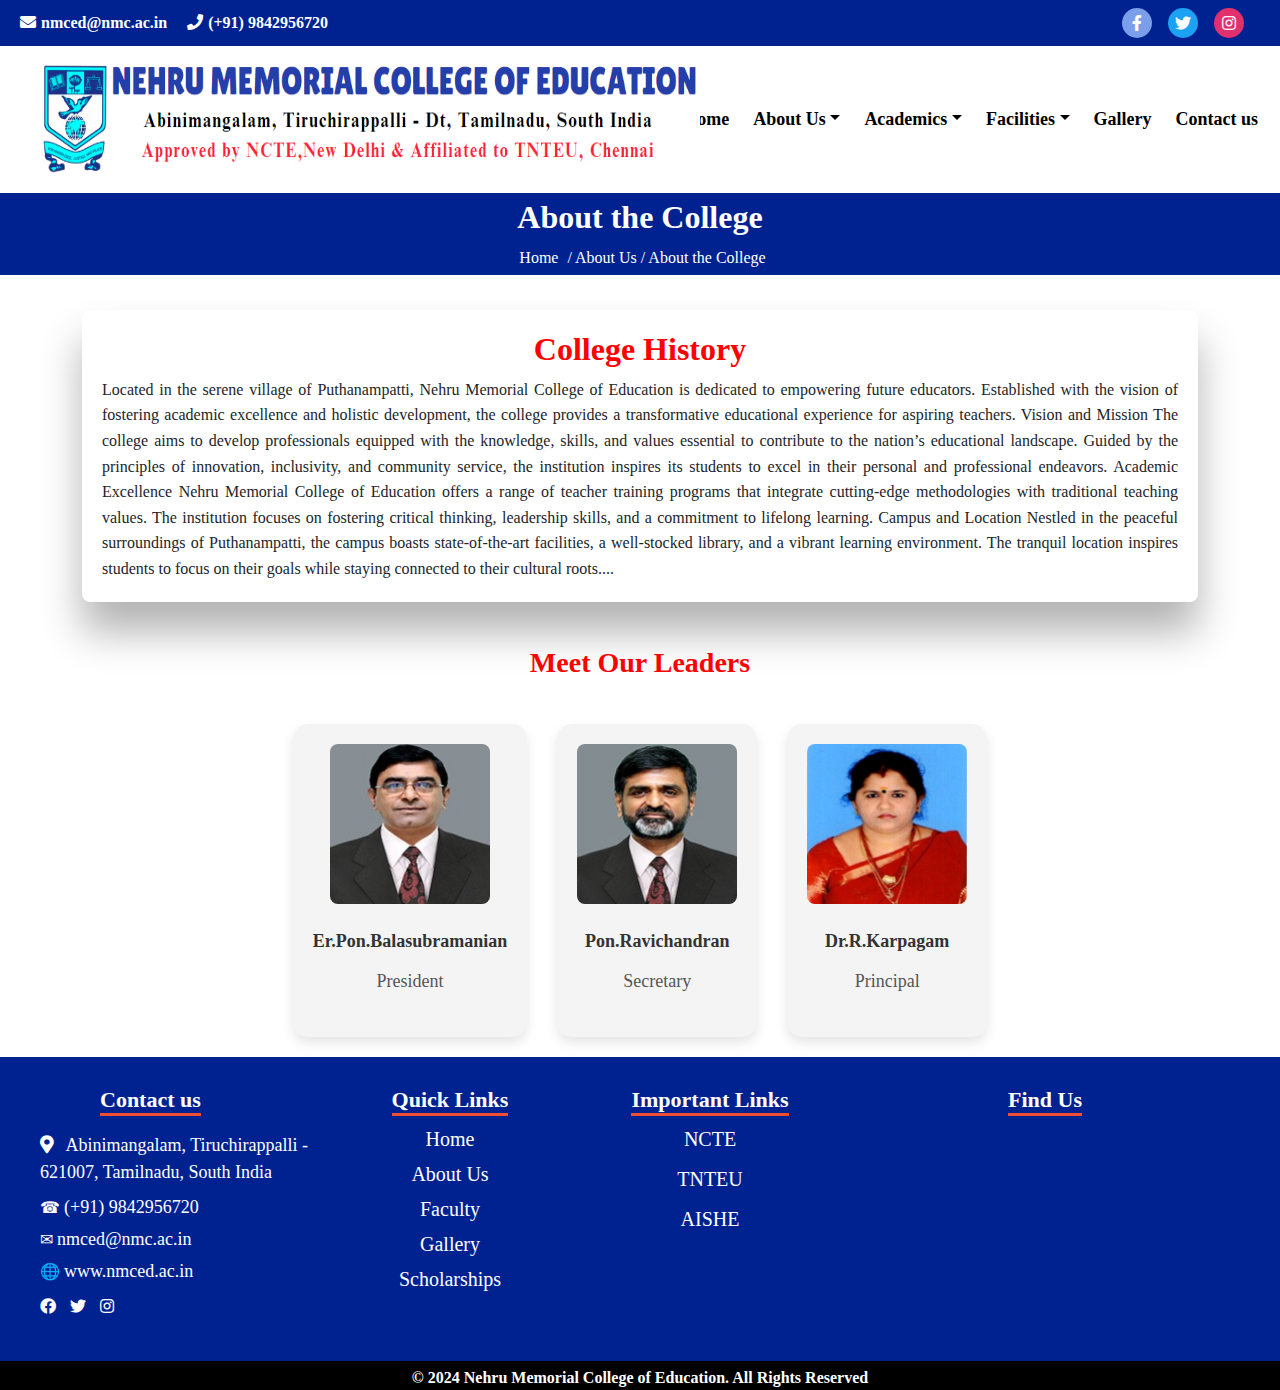
<file: about.html>
<!DOCTYPE html>
<html lang="en">
<head>
    <meta charset="UTF-8">
    <meta name="viewport" content="width=device-width, initial-scale=1.0">
    <title>NMC</title>
    <link rel="stylesheet" href="css\about.css">
</head>
<body>


<!-- Top Menu with Contact Info and Social Media Icons -->
<div class="top-menu py-2" style="background-color: rgb(0, 34, 145); padding: 100px;">
    <div class="contain d-flex justify-content-between align-items-center">
        <!-- Left Side: Social Media Icons -->
               
        <div class="contat-inf text-white" style="font-size: 16px; margin-left: -80px;">
            <span class="me-3">
                <i class="fas fa-envelope" ></i> 
                <a href="mailto:nmced@nmc.ac.in" style="font-family: 'Merriweather', serif; color: white; text-decoration: none;">
                    <b>nmced@nmc.ac.in</b>
                </a>
            </span>
            <span>
                <i class="fas fa-phone"></i> 
                <a href="tel:+919842956720" style="font-family: 'Merriweather', serif; color: white; text-decoration: none;">
                    <b>(+91) 9842956720</b>
                </a>
            </span>
        </div>
         <!-- Right Side: Email and Phone -->
        <div class="social-icons d-flex" style="margin-right: -80px;">
            <a href="#" class="me-3" style="text-decoration: none; width: 30px;  align-items: center; display: flex; justify-content: center; height: 30px; background-color: #7b9eeb; color: white;  border-radius: 50%;">
                <i class="fab fa-facebook-f"></i>
            </a>
            <a href="#" class="me-3" style="text-decoration: none; width: 30px;  align-items: center; display: flex; justify-content: center; height: 30px; background-color:  #1DA1F2; color: white;  border-radius: 50%;">
                <i class="fab fa-twitter"></i>
            </a>
            <a href="#" class="me-3" style="text-decoration: none; width: 30px;  align-items: center; display: flex; justify-content: center; height: 30px; background-color: #E1306C; color: white;  border-radius: 50%;">
                <i class="fab fa-instagram"></i>
            </a>
        </div>
    </div>
</div>




<!-- Main Header -->
    <div class="main-header" style="font-family: 'Garamond', serif">
        <div class="logo-box">
            <div class="shape"></div>
            <figure class="logo"><a href=""><img src="images/logo/logo.PNG" alt="Logo"></a></figure>
        </div>
        <nav>
            <a href="index.html"><b>Home</b></a>

            <!-- About Us Dropdown -->
            <div class="dropdown">
                <a href="#" class="dropdown-toggle"><b>About Us</b></a>
                <div class="dropdown-menu">
                    <a href="about.html"><b>About the College</b></a>
                    <a href="#"><b>Faculty</b></a>
                    <a href="#"><b>Committees</b></a>
                </div>
            </div>
            <div class="dropdown">
                <a href="#" class="dropdown-toggle"><b>Academics</b></a>
                <div class="dropdown-menu">
                    <a href="Student details.html"><b>Students Details</b></a>
                    <a href="#"><b>Syllabus</b></a>
                    <a href="scholarships.html"><b>Scholarships</b></a>
                    <a href="#"><b>Calender</b></a>
                    <a href="#"><b>Fee Payment</b></a>
                </div>
            </div>
            <div class="dropdown">
                <a href="#" class="dropdown-toggle"><b>Facilities</b></a>
                <div class="dropdown-menu">
                    <a href="infrastructure.html"><b>Infrastructure</b></a>
                    <a href="#"><b>Laboratories</b></a>
                    <a href="#"><b>Class rooms</b></a>
                    <a href="#"><b>Library</b></a>
                    <a href="#"><b>Play ground</b></a>
                </div>
            </div>
            <a href="gallery.html"><b>Gallery</b></a>
            <a href="contact.html"><b>Contact us</b></a>
            
    </nav>
</div>





 <!-- About Us -->
    <!-- Breadcrumb Section -->
<div class="breadcrumb-section" style="font-family: Georgia, serif">
    <h1><b>About the College</b></h1>
    <div class="breadcrumbs">
       <a href="index.html">Home</a> /   About Us   </a>  / About the College
    </div>
</div>







<div class="container">
    <!-- Main Content Area -->
    <div class="main-content">
        <div class="content" style="font-family: Georgia, serif">
            <h2 class="infra-title" style="font-family: Roboto, serif; text-align: center; color: red;"><b>College History</b></h2>
            <p class="justify-text">
                Located in the serene village of Puthanampatti, Nehru Memorial College of Education is dedicated to empowering future educators. Established with the vision of fostering academic excellence and holistic development, the college provides a transformative educational experience for aspiring teachers.
            
                Vision and Mission
                The college aims to develop professionals equipped with the knowledge, skills, and values essential to contribute to the nation’s educational landscape. Guided by the principles of innovation, inclusivity, and community service, the institution inspires its students to excel in their personal and professional endeavors.
            
                Academic Excellence
                Nehru Memorial College of Education offers a range of teacher training programs that integrate cutting-edge methodologies with traditional teaching values. The institution focuses on fostering critical thinking, leadership skills, and a commitment to lifelong learning.
            
                Campus and Location
                Nestled in the peaceful surroundings of Puthanampatti, the campus boasts state-of-the-art facilities, a well-stocked library, and a vibrant learning environment. The tranquil location inspires students to focus on their goals while staying connected to their cultural roots....
            </p>           
        </div>
    </div>
  </div>



    <!-- Meet Our Leaders Section -->
    <div class="section-title" style="font-family: Georgia, serif; color: red;">Meet Our Leaders</div>
    <div class="leaders-section" style="font-family: Georgia, serif">
        <div class="profiles">
            <div class="profile">
                <img src="images/leader/president_.jpg" alt="Leader 2">
                <h4>Er.Pon.Balasubramanian</h4>
                <p>President</p>
            </div>
            <div class="profile">
                <img src="images/leader/secretary_.jpg" alt="Leader 3">
                <h4>Pon.Ravichandran</h4>
                <p>Secretary</p>
            </div>
            <div class="profile">
                <img src="images/leader/Principal.png" alt="Leader 3">
                <h4>Dr.R.Karpagam</h4>
                <p>Principal</p>
            </div>
        </div>
    </div>
</div>






<!-- Footer -->
<footer style="background-color: rgb(0, 34, 145); color: white; padding: 30px 0; font-family: Arial, sans-serif;">
    <div style="display: flex; justify-content: space-around; flex-wrap: wrap; max-width: 1200px; margin: auto;">
        
        <!-- Contact -->
        <div style="flex: 1; min-width: 250px; font-family: Georgia, serif;">
            <h3 style="color: white; border-bottom: 3px solid #f04e30; display: inline-block;font-size: 22px; margin-left: 60px;"><b>Contact us</b></h3>  
            <p style="margin: 8px 0; font-size: 18px;">
                <i class="fas fa-map-marker-alt" style="color: white; margin-right: 8px;"></i>
                Abinimangalam, Tiruchirappalli - 621007, Tamilnadu, South India
            </p>
            <p style="margin: 5px 0; color: white;">&#9742; <a href="tel:+919842956720" style="color: white; text-decoration: none; font-size: 18px;">(+91) 9842956720</a></p>
            <p style="margin: 5px 0; color: white;">&#9993; <a href="mailto:nmced@nmc.ac.in" style="color: white; text-decoration: none; font-size: 18px;">nmced@nmc.ac.in</a></p>
            <p style="margin: 5px 0; color: white">&#127760; <a href="http://nmced.ac.in/" target="_blank" style="color: white; text-decoration: none; font-size: 18px;">www.nmced.ac.in</a></p>
            <div style="margin-top: 10px;">
                <a href="#" style="color: white; margin-right: 10px;"><i class="fab fa-facebook"></i></a>
                <a href="#" style="color: white; margin-right: 10px;"><i class="fab fa-twitter"></i></a>
                <a href="#" style="color: white;"><i class="fab fa-instagram"></i></a>
            </div>
        </div>

<!-- Quick Links -->
<div style="font-family: Georgia, serif; min-width: 200px; margin-top: 0px; text-align: center; margin-right: 60px;">
    <h3 style="color: white; border-bottom: 3px solid #f04e30; display: inline-block; font-size: 22px; text-align: center;">
        <b>Quick Links</b>
    </h3>            
    <ul style="list-style: none; padding: 0; font-size: 20px; text-align: center;">
        <li><a href="index.html" style="color: white; text-decoration: none; display: block; margin-bottom: 5px">Home</a></li>
        <li><a href="about.html" style="color: white; text-decoration: none; display: block; margin-bottom: 5px">About Us</a></li>
        <li><a href="#" style="color: white; text-decoration: none; display: block; margin-bottom: 5px">Faculty</a></li>
        <li><a href="gallery.html" style="color: white; text-decoration: none; display: block; margin-bottom: 5px">Gallery</a></li>
        <li><a href="scholarships.html" style="color: white; text-decoration: none; display: block; margin-bottom: 5px">Scholarships</a></li>
    </ul>
</div>


        <!-- Important Links -->
        <div style="font-family: Georgia, serif; min-width: 200px; margin-top: 0px; text-align: center; margin-right: 60px;">
            <h3 style="color: white; border-bottom: 3px solid #f04e30; display: inline-block; font-size: 22px;"><b>Important Links</b></h3>
            <ul style="list-style: none; padding: 0; font-size: 20px; text-align: center;">
                <li><a href="http://ncte.gov.in" style="color: white; text-decoration: none; display: block; margin-bottom: 10px">NCTE</a></li>
                <li><a href="http://tnteu.ac.in" style="color: white; text-decoration: none; display: block; margin-bottom: 10px">TNTEU</a></li>
                <li><a href="http://aishe.gov.in" style="color: white; text-decoration: none; display: block; margin-bottom: 10px">AISHE</a></li>
            </ul>
        </div>

        <!-- Find Us -->
        <div style="font-family: Georgia, serif; flex: 1; min-width: 200px; text-align: center; margin-right: 60px; margin-top: 0px;">
            <h3 style="color: white; border-bottom: 3px solid #f04e30; display: inline-block; margin-right: -40px;  font-size: 22px;"><b>Find Us</b></h3>
            <div>
                <iframe 
                    src="https://www.google.com/maps/embed?pb=!1m18!1m12!1m3!1d3915.645130403057!2d78.6815890739489!3d11.06521025380286!2m3!1f0!2f0!3f0!3m2!1i1024!2i768!4f13.1!3m3!1m2!1s0x3baaff14493c2a03%3A0x267359e0e06d8c97!2sNehru%20Memorial%20College!5e0!3m2!1sen!2sin!4v1734649285703!5m2!1sen!2sin" 
                    width="300" 
                    height="200" 
                    style="border:0; width: 100%; height: 200px; border: 0;margin-left: 20px;" 
                    allowfullscreen="" 
                    loading="lazy">
                </iframe>
            </div>
        </div>
        
    </div>
</footer>


<!-- Footer Bottom - Separate Section -->
<div style="text-align: center; padding-top: 5px; background-color: black; color: white ; font-family: Georgia, serif;">
    <p style="margin: 0;"><b>&copy; 2024 Nehru Memorial College of Education. All Rights Reserved</b></p>
    <!-- Back to Top Button -->
    <button id="backToTop" class="back-to-top-btn" style="position: fixed; bottom: 30px; right: 30px; background-color: whitek; color: black; border: none; border-radius: 50%; padding: 10px 15px; font-size: 18px; cursor: pointer;">
        <i class="fas fa-arrow-up"></i>
    </button>
</div>



<script>
// Get the button
let backToTopButton = document.getElementById("backToTop");

// When the user scrolls down 100px from the top of the document, show the button
window.onscroll = function() {
    if (document.body.scrollTop > 100 || document.documentElement.scrollTop > 100) {
        backToTopButton.classList.add("show"); // Show the button
    } else {
        backToTopButton.classList.remove("show"); // Hide the button
    }
};

// When the button is clicked, scroll to the top of the document
backToTopButton.onclick = function() {
    window.scrollTo({ top: 0, behavior: 'smooth' });
};
</script>


<!-- Add FontAwesome CDN in your HTML <head> -->
    <link rel="stylesheet" href="https://cdnjs.cloudflare.com/ajax/libs/font-awesome/6.0.0-beta3/css/all.min.css">

<!-- Bootstrap CSS -->
<link href="https://cdn.jsdelivr.net/npm/bootstrap@5.3.0/dist/css/bootstrap.min.css" rel="stylesheet">
<!-- Bootstrap Bundle JS -->
<script src="https://cdn.jsdelivr.net/npm/bootstrap@5.3.0/dist/js/bootstrap.bundle.min.js"></script>

<!-- Font Awesome CDN for Icons -->
<link href="https://cdnjs.cloudflare.com/ajax/libs/font-awesome/5.15.4/css/all.min.css" rel="stylesheet">

<script src="https://code.jquery.com/jquery-3.6.0.min.js"></script>

    <!-- Bootstrap 5 JS -->
    <script src="https://cdn.jsdelivr.net/npm/bootstrap@5.3.0/dist/js/bootstrap.bundle.min.js"></script>

</body>
</html>
</file>
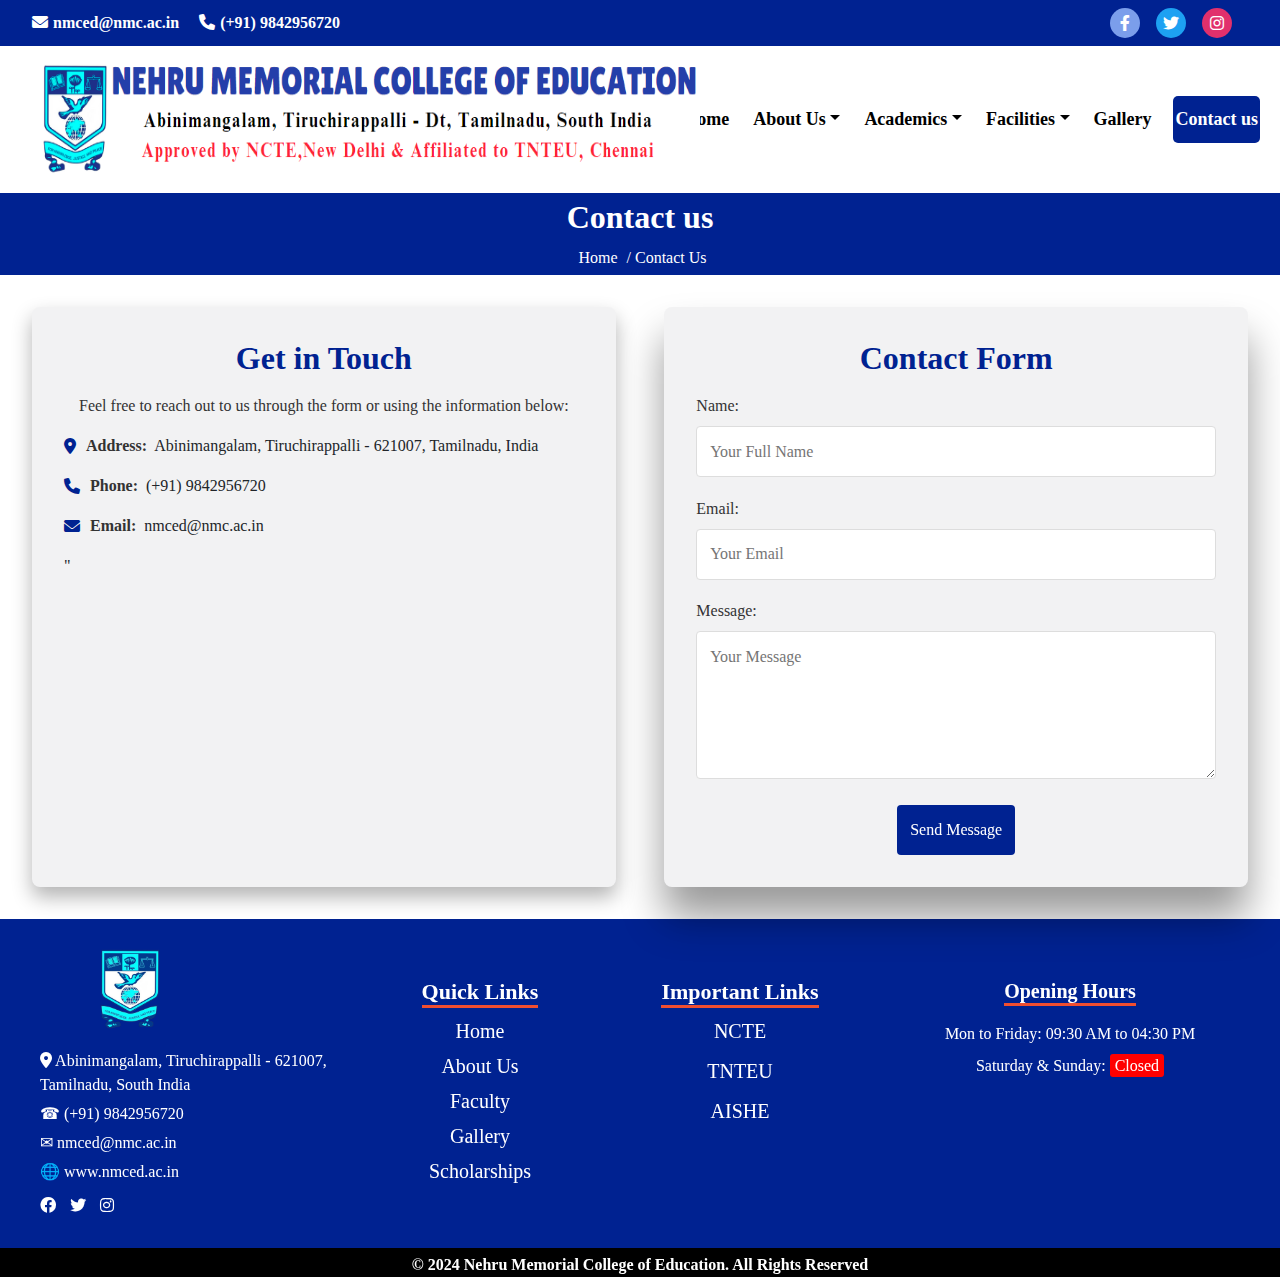
<file: contact.html>
<!DOCTYPE html>
<html lang="en">
<head>
    <meta charset="UTF-8">
    <meta name="viewport" content="width=device-width, initial-scale=1.0">
    <title>NMC</title>
    <link rel="stylesheet" href="css\contact.css">
</head>
<body>



<!-- Top Menu with Contact Info and Social Media Icons -->
<div class="top-menu py-2" style="background-color: rgb(0, 34, 145); padding: 100px;">
    <div class="container d-flex justify-content-between align-items-center">
        <!-- Left Side: Social Media Icons -->
               
        <div class="contact-inf text-white" style="font-size: 16px; margin-left: -80px;">
            <span class="me-3">
                <i class="fas fa-envelope" ></i> 
                <a href="mailto:nmced@nmc.ac.in" style="font-family: 'Merriweather', serif; color: white; text-decoration: none;">
                    <b>nmced@nmc.ac.in</b>
                </a>
            </span>
            <span>
                <i class="fas fa-phone"></i> 
                <a href="tel:+919842956720" style="font-family: 'Merriweather', serif; color: white; text-decoration: none;">
                    <b>(+91) 9842956720</b>
                </a>
            </span>
        </div>
         <!-- Right Side: Email and Phone -->
        <div class="social-icons d-flex" style="margin-right: -80px;">
            <a href="#" class="me-3" style="text-decoration: none; width: 30px;  align-items: center; display: flex; justify-content: center; height: 30px; background-color: #7b9eeb; color: white;  border-radius: 50%;">
                <i class="fab fa-facebook-f"></i>
            </a>
            <a href="#" class="me-3" style="text-decoration: none; width: 30px;  align-items: center; display: flex; justify-content: center; height: 30px; background-color:  #1DA1F2; color: white;  border-radius: 50%;">
                <i class="fab fa-twitter"></i>
            </a>
            <a href="#" class="me-3" style="text-decoration: none; width: 30px;  align-items: center; display: flex; justify-content: center; height: 30px; background-color: #E1306C; color: white;  border-radius: 50%;">
                <i class="fab fa-instagram"></i>
            </a>
        </div>
    </div>
</div>




<!-- Main Header -->
    <div class="main-header" style="font-family: 'Garamond', serif">
        <div class="logo-box">
            <div class="shape"></div>
            <figure class="logo"><a href=""><img src="images/logo/logo.PNG" alt="Logo"></a></figure>
        </div>
        <nav>
            <a href="index.html"><b>Home</b></a>

            <!-- About Us Dropdown -->
            <div class="dropdown">
                <a href="#" class="dropdown-toggle"><b>About Us</b></a>
                <div class="dropdown-menu">
                    <a href="about.html"><b>About the College</b></a>
                    <a href="#"><b>Faculty</b></a>
                    <a href="#"><b>Committees</b></a>
                </div>
            </div>
            <div class="dropdown">
                <a href="#" class="dropdown-toggle"><b>Academics</b></a>
                <div class="dropdown-menu">
                    <a href="Student details.html"><b>Students Details</b></a>
                    <a href="#"><b>Syllabus</b></a>
                    <a href="scholarships.html"><b>Scholarships</b></a>
                    <a href="#"><b>Calender</b></a>
                    <a href="#"><b>Fee Payment</b></a>
                </div>
            </div>
            <div class="dropdown">
                <a href="#" class="dropdown-toggle"><b>Facilities</b></a>
                <div class="dropdown-menu">
                    <a href="infrastructure.html"><b>Infrastructure</b></a>
                    <a href="#"><b>Laboratories</b></a>
                    <a href="#"><b>Class rooms</b></a>
                    <a href="#"><b>Library</b></a>
                    <a href="#"><b>Play ground</b></a>
                </div>
            </div>
            <a href="gallery.html"><b>Gallery</b></a>
            <a href="contact.html" class="active"><b>Contact us</b></a>
            
    </nav>
</div>




 <!-- breadcrumb-section -->
<div class="breadcrumb-section" style="font-family: Georgia, serif">
    <h1><b>Contact us</b></h1>
    <div class="breadcrumbs">
        <a href="index.html">Home</a> /   Contact Us   </a>  
    </div>
</div>

<section class="contact-container">
    <section class="contact-info" style="font-family: Georgia, serif">
      <h2><b>Get in Touch</b></h2>
      <p>Feel free to reach out to us through the form or using the information below:</p>
      <ul>
        <li>
          <i class="fas fa-map-marker-alt" style="color: rgb(0, 34, 145)"></i>
          <strong> Address:</strong>&nbsp; Abinimangalam, Tiruchirappalli - 621007, Tamilnadu, India
        </li>
        <li>
          <i class="fa fa-phone" style="color: rgb(0, 34, 145)"></i>
          <strong> Phone:</strong>&nbsp; (+91) 9842956720
        </li>
        <li>
          <i class="fa fa-envelope" style="color: rgb(0, 34, 145)"></i>
          <strong> Email:</strong>&nbsp; nmced@nmc.ac.in
        </li>
      </ul>
      <!-- Google Map -->
      <div class="map-container">"<iframe src="https://www.google.com/maps/embed?pb=!1m18!1m12!1m3!1d3915.645130403057!2d78.6815890739489!3d11.06521025380286!2m3!1f0!2f0!3f0!3m2!1i1024!2i768!4f13.1!3m3!1m2!1s0x3baaff14493c2a03%3A0x267359e0e06d8c97!2sNehru%20Memorial%20College!5e0!3m2!1sen!2sin!4v1734649285703!5m2!1sen!2sin" width="600" height="450" style="border:0;" allowfullscreen="" loading="lazy" referrerpolicy="no-referrer-when-downgrade"></iframe>" width="100%" height="100%" style="border:0;" allowfullscreen="" loading="lazy"></iframe>
      </div>
    </section>
  
    <section class="contact-form" style="font-family: Georgia, serif">
      <h2><b>Contact Form</b></h2>
      <form action="#" method="POST">
        <div class="form-group">
          <label for="name">Name:</label>
          <input type="text" id="name" name="name" placeholder="Your Full Name" required>
        </div>
        <div class="form-group">
          <label for="email">Email:</label>
          <input type="email" id="email" name="email" placeholder="Your Email" required>
        </div>
        <div class="form-group">
          <label for="message">Message:</label>
          <textarea id="message" name="message" rows="5" placeholder="Your Message" required></textarea>
        </div>
        <div class="button-container">
            <button type="submit">Send Message</button>
        </div>
      </form>
    </section>
  </section>
  

<!-- Include this script before the closing </body> tag -->
<script>
    // Form submission and validation
    document.querySelector('.contact-form form').addEventListener('submit', function(event) {
      event.preventDefault(); // Prevent form from submitting normally
  
      const name = document.querySelector('#name').value;
      const email = document.querySelector('#email').value;
      const message = document.querySelector('#message').value;
  
      // Simple validation
      if (name && email && message) {
        alert('Your message has been sent successfully!');
        // Here, you can add code to submit the form via AJAX or clear the form fields
        document.querySelector('.contact-form form').reset(); // Reset form after successful submission
      } else {
        alert('Please fill in all fields!');
      }
    });
  </script>
  




<!-- Footer -->
<footer style="background-color:rgb(0, 34, 145); color: white; padding: 30px 0; font-family: Arial, sans-serif;">
    <div style="display: flex; justify-content: space-around; flex-wrap: wrap; max-width: 1200px; margin: auto;">
        <!-- Logo and Contact -->
        <div style="flex: 1; min-width: 250px; font-family: Georgia, serif;">
            <img src="images/logo/footer_logo.png" alt="Logo" style="width: 80px; height: auto; margin-bottom: 15px; margin-left: 50px;">
            <p style="margin: 5px 0;"><i class="fas fa-map-marker-alt" style="color: white;"></i> Abinimangalam, Tiruchirappalli - 621007, Tamilnadu, South India</p>
            <p style="margin: 5px 0; color: white;">&#9742; <a href="tel:+919842956720" style="color: white; text-decoration: none;">(+91) 9842956720</a></p>
            <p style="margin: 5px 0; color: white;">&#9993; <a href="mailto:nmced@nmc.ac.in" style="color: white; text-decoration: none;">nmced@nmc.ac.in</a></p>
            <p style="margin: 5px 0; color: white">&#127760; <a href="http://nmced.ac.in/" target="_blank" style="color: white; text-decoration: none;">www.nmced.ac.in</a></p>
            <div style="margin-top: 10px;">
                <a href="#" style="color: white; margin-right: 10px;"><i class="fab fa-facebook"></i></a>
                <a href="#" style="color: white; margin-right: 10px;"><i class="fab fa-twitter"></i></a>
                <a href="#" style="color: white;"><i class="fab fa-instagram"></i></a>
            </div>
        </div>

        <!-- Quick Links -->
        <div style="font-family: Georgia, serif; min-width: 200px; margin-top: 0px; text-align: center; margin-right: 60px; margin-top: 30px;">
            <h3 style="color: white; border-bottom: 3px solid #f04e30; display: inline-block; font-size: 22px; text-align: center;">
                <b>Quick Links</b>
            </h3>            
            <ul style="list-style: none; padding: 0; font-size: 20px; text-align: center;">
                <li><a href="index.html" style="color: white; text-decoration: none; display: block; margin-bottom: 5px">Home</a></li>
                <li><a href="about.html" style="color: white; text-decoration: none; display: block; margin-bottom: 5px">About Us</a></li>
                <li><a href="#" style="color: white; text-decoration: none; display: block; margin-bottom: 5px">Faculty</a></li>
                <li><a href="gallery.html" style="color: white; text-decoration: none; display: block; margin-bottom: 5px">Gallery</a></li>
                <li><a href="scholarships.html" style="color: white; text-decoration: none; display: block; margin-bottom: 5px">Scholarships</a></li>
            </ul>
        </div>



        <!-- Important Links -->
        <div style="font-family: Georgia, serif; min-width: 200px; margin-top: 0px; text-align: center; margin-right: 60px; margin-top: 30px;">
            <h3 style="color: white; border-bottom: 3px solid #f04e30; display: inline-block; font-size: 22px;"><b>Important Links</b></h3>
            <ul style="list-style: none; padding: 0; font-size: 20px; text-align: center;">
                <li><a href="http://ncte.gov.in" style="color: white; text-decoration: none; display: block; margin-bottom: 10px">NCTE</a></li>
                <li><a href="http://tnteu.ac.in" style="color: white; text-decoration: none; display: block; margin-bottom: 10px">TNTEU</a></li>
                <li><a href="http://aishe.gov.in" style="color: white; text-decoration: none; display: block; margin-bottom: 10px">AISHE</a></li>
            </ul>
        </div>

        <!-- Opening Hours -->
        <div style="font-family: Georgia, serif; flex: 1; min-width: 200px; text-align: center; margin-top: 30px;">
            <h3 style="color: white; border-bottom: 3px solid #f04e30; display: inline-block; font-size: 20px; "><b>Opening Hours</b></h3>
            <p style="margin: 8px 0;">Mon to Friday: 09:30 AM to 04:30 PM</p>
            <p style="margin: 8px 0;">Saturday & Sunday: 
                <span style="background-color: red; color: white; padding: 3px 5px; border-radius: 3px;">Closed</span>
            </p>
        </div>
    </div>
</footer>

<!-- Footer Bottom - Separate Section -->
<div style="text-align: center; padding-top: 5px; background-color: black; color: white ; font-family: Georgia, serif;">
    <p style="margin: 0;"><b>&copy; 2024 Nehru Memorial College of Education. All Rights Reserved</b></p>
    <!-- Back to Top Button -->
    <button id="backToTop" class="back-to-top-btn" style="position: fixed; bottom: 30px; right: 30px; background-color: whitek; color: black; border: none; border-radius: 50%; padding: 10px 15px; font-size: 18px; cursor: pointer;">
        <i class="fas fa-arrow-up"></i>
    </button>
</div>



<script>
// Get the button
let backToTopButton = document.getElementById("backToTop");

// When the user scrolls down 100px from the top of the document, show the button
window.onscroll = function() {
    if (document.body.scrollTop > 100 || document.documentElement.scrollTop > 100) {
        backToTopButton.classList.add("show"); // Show the button
    } else {
        backToTopButton.classList.remove("show"); // Hide the button
    }
};

// When the button is clicked, scroll to the top of the document
backToTopButton.onclick = function() {
    window.scrollTo({ top: 0, behavior: 'smooth' });
};
</script>


<link rel="stylesheet" href="https://cdnjs.cloudflare.com/ajax/libs/font-awesome/5.15.4/css/all.min.css">

<!-- Add FontAwesome CDN in your HTML <head> -->
    <link rel="stylesheet" href="https://cdnjs.cloudflare.com/ajax/libs/font-awesome/6.0.0-beta3/css/all.min.css">

<!-- Bootstrap CSS -->
<link href="https://cdn.jsdelivr.net/npm/bootstrap@5.3.0/dist/css/bootstrap.min.css" rel="stylesheet">
<!-- Bootstrap Bundle JS -->
<script src="https://cdn.jsdelivr.net/npm/bootstrap@5.3.0/dist/js/bootstrap.bundle.min.js"></script>

<!-- Font Awesome CDN for Icons -->
<link href="https://cdnjs.cloudflare.com/ajax/libs/font-awesome/5.15.4/css/all.min.css" rel="stylesheet">

<script src="https://code.jquery.com/jquery-3.6.0.min.js"></script>

    <!-- Bootstrap 5 JS -->
    <script src="https://cdn.jsdelivr.net/npm/bootstrap@5.3.0/dist/js/bootstrap.bundle.min.js"></script>

</body>
</html>
</file>
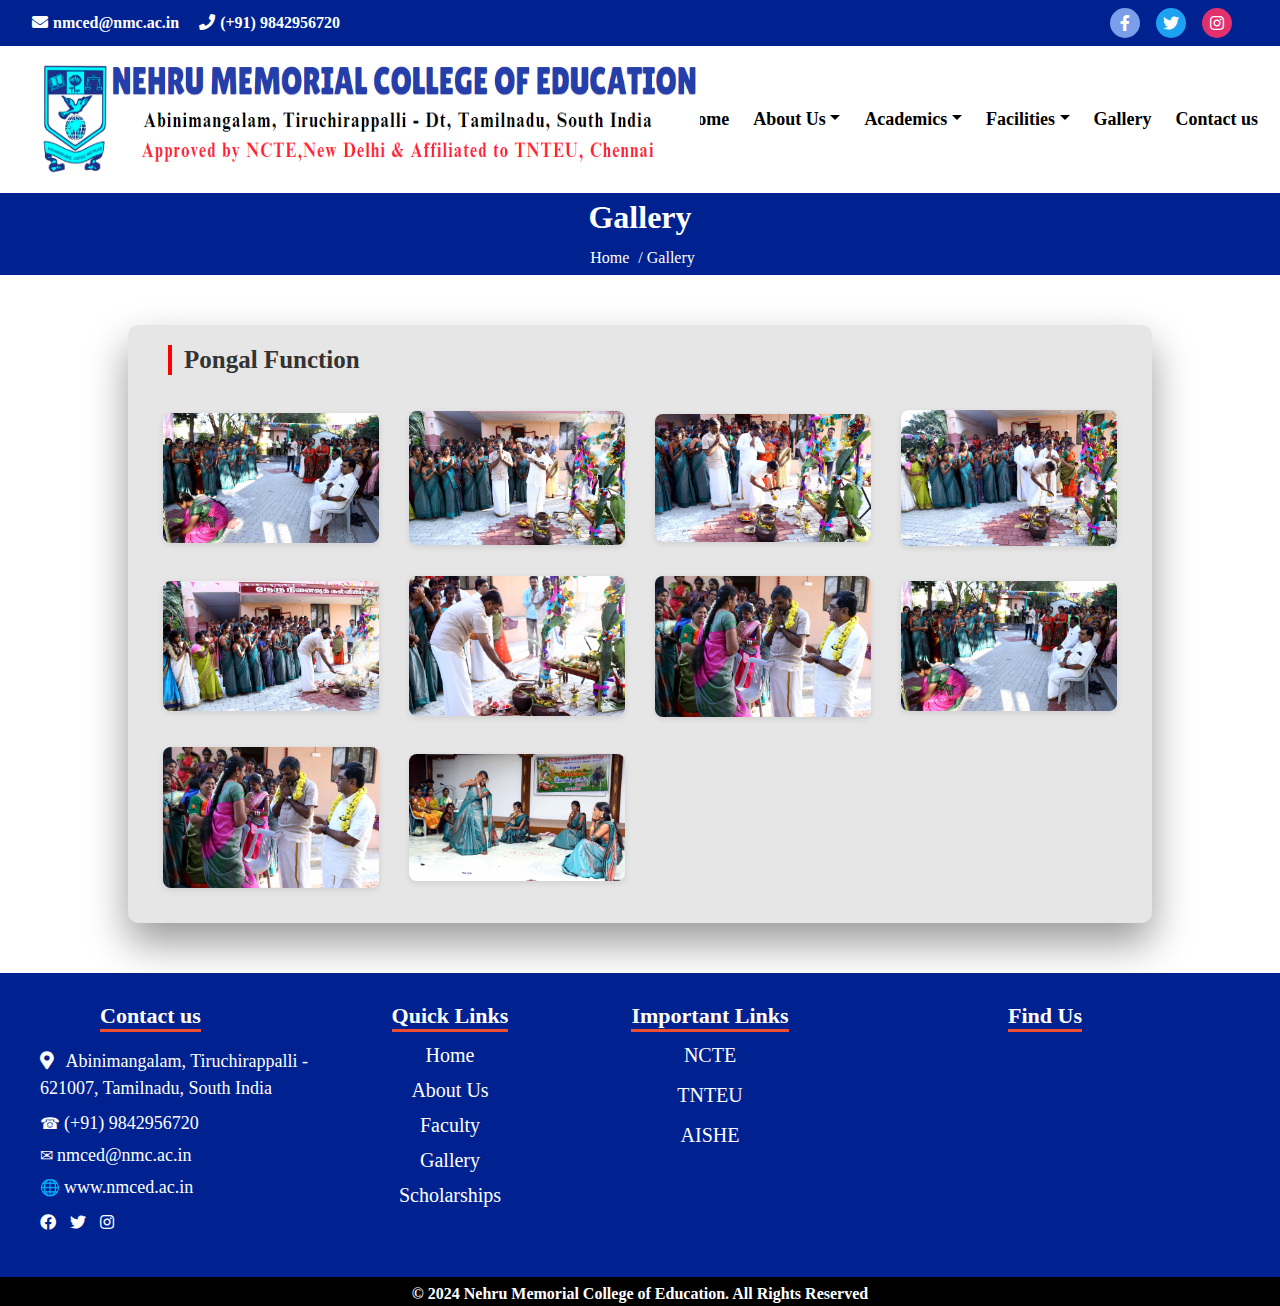
<file: gallery.html>
<!DOCTYPE html>
<html lang="en">
<head>
    <meta charset="UTF-8">
    <meta name="viewport" content="width=device-width, initial-scale=1.0">
    <title>NMC</title>
    <link rel="stylesheet" href="css\gallery.css">
</head>
<body>


<!-- Top Menu with Contact Info and Social Media Icons -->
<div class="top-menu py-2" style="background-color: rgb(0, 34, 145); padding: 100px;">
    <div class="container d-flex justify-content-between align-items-center">
        <!-- Left Side: Social Media Icons -->
               
        <div class="contact-info text-white" style="font-size: 16px; margin-left: -80px;">
            <span class="me-3">
                <i class="fas fa-envelope" ></i> 
                <a href="mailto:nmced@nmc.ac.in" style="font-family: 'Merriweather', serif; color: white; text-decoration: none;">
                    <b>nmced@nmc.ac.in</b>
                </a>
            </span>
            <span>
                <i class="fas fa-phone"></i> 
                <a href="tel:+919842956720" style="font-family: 'Merriweather', serif; color: white; text-decoration: none;">
                    <b>(+91) 9842956720</b>
                </a>
            </span>
        </div>
         <!-- Right Side: Email and Phone -->
        <div class="social-icons d-flex" style="margin-right: -80px;">
            <a href="#" class="me-3" style="text-decoration: none; width: 30px;  align-items: center; display: flex; justify-content: center; height: 30px; background-color: #7b9eeb; color: white;  border-radius: 50%;">
                <i class="fab fa-facebook-f"></i>
            </a>
            <a href="#" class="me-3" style="text-decoration: none; width: 30px;  align-items: center; display: flex; justify-content: center; height: 30px; background-color:  #1DA1F2; color: white;  border-radius: 50%;">
                <i class="fab fa-twitter"></i>
            </a>
            <a href="#" class="me-3" style="text-decoration: none; width: 30px;  align-items: center; display: flex; justify-content: center; height: 30px; background-color: #E1306C; color: white;  border-radius: 50%;">
                <i class="fab fa-instagram"></i>
            </a>
        </div>
    </div>
</div>




<!-- Main Header -->
    <div class="main-header" style="font-family: 'Garamond', serif">
        <div class="logo-box">
            <div class="shape"></div>
            <figure class="logo"><a href=""><img src="images/logo/logo.PNG" alt="Logo"></a></figure>
        </div>
        <nav>
            <a href="index.html"><b>Home</b></a>

            <!-- About Us Dropdown -->
            <div class="dropdown">
                <a href="#" class="dropdown-toggle"><b>About Us</b></a>
                <div class="dropdown-menu">
                    <a href="about.html"><b>About the College</b></a>
                    <a href="#"><b>Faculty</b></a>
                    <a href="#"><b>Committees</b></a>
                </div>
            </div>
            <div class="dropdown">
                <a href="#" class="dropdown-toggle"><b>Academics</b></a>
                <div class="dropdown-menu">
                    <a href="Student details.html"><b>Students Details</b></a>
                    <a href="#"><b>Syllabus</b></a>
                    <a href="scholarships.html"><b>Scholarships</b></a>
                    <a href="#"><b>Calender</b></a>
                    <a href="#"><b>Fee Payment</b></a>
                </div>
            </div>
            <div class="dropdown">
                <a href="#" class="dropdown-toggle"><b>Facilities</b></a>
                <div class="dropdown-menu">
                    <a href="infrastructure.html"><b>Infrastructure</b></a>
                    <a href="#"><b>Laboratories</b></a>
                    <a href="#"><b>Class rooms</b></a>
                    <a href="#"><b>Library</b></a>
                    <a href="#"><b>Play ground</b></a>
                </div>
            </div>
            <a href="gallery.html"><b>Gallery</b></a>
            <a href="contact.html"><b>Contact us</b></a>
            
    </nav>
</div>







 <!-- About Us -->
    <!-- Breadcrumb Section -->
<div class="breadcrumb-section" style="font-family: Georgia, serif">
    <h1><b>Gallery</b></h1>
    <div class="breadcrumbs">
       <a href="index.html">Home</a> / Gallery
    </div>
</div>



<div class="gallery-container">
    <h1 class="gallery-title"  style="font-family: New Century Schoolbook, TeX Gyre Schola, serif">Pongal Function</h1>
    <table class="gallery-table">
        <tr>
            <td><img src="images/gallery/pongal/1.JPG"  onclick="openModal(0)"></td>
            <td><img src="images/gallery/pongal/2.JPG"  onclick="openModal(1)"></td>
            <td><img src="images/gallery/pongal/3.JPG"  onclick="openModal(2)"></td>
            <td><img src="images/gallery/pongal/4.JPG"  onclick="openModal(3)"></td>
        </tr>
        <tr>
            <td><img src="images/gallery/pongal/5.JPG"  onclick="openModal(4)"></td>
            <td><img src="images/gallery/pongal/6.JPG"  onclick="openModal(5)"></td>
            <td><img src="images/gallery/pongal/7.JPG"  onclick="openModal(6)"></td>
            <td><img src="images/gallery/pongal/1.JPG"  onclick="openModal(7)"></td>
        </tr>
        <tr>
            <td><img src="images/gallery/pongal/7.JPG"  onclick="openModal(6)"></td>
            <td><img src="images/gallery/pongal/9.JPG"  onclick="openModal(7)"></td>
        </tr>
    </table>
</div>


<!-- Modal for Image View -->
<div id="modal" class="modal">
    <span class="close" onclick="closeModal()">&times;</span>
    <img class="modal-content" id="modalImage">
    <div class="caption" id="caption"></div>
    <button class="prev" onclick="changeImage(-1)">&#10094;</button>
    <button class="next" onclick="changeImage(1)">&#10095;</button>
</div>



<script>
let currentIndex = 0;
const images = document.querySelectorAll('.gallery-table img'); // Select all gallery images
const modal = document.getElementById("modal");
const modalImg = document.getElementById("modalImage");
const captionText = document.getElementById("caption");

// Open the modal and display the clicked image
function openModal(index) {
    currentIndex = index; // Set the current index to the clicked image index
    modal.style.display = "block"; // Show the modal
    updateModalContent(); // Update modal with the correct image and caption
}

// Close the modal
function closeModal() {
    modal.style.display = "none"; // Hide the modal
}

// Change the image when navigating (previous/next)
function changeImage(direction) {
    currentIndex = (currentIndex + direction + images.length) % images.length; // Loop through the images array
    updateModalContent(); // Update modal with the new image and caption
}

// Update modal content (image and caption)
function updateModalContent() {
    const clickedImage = images[currentIndex];
    modalImg.src = clickedImage.src; // Set the modal image source to the clicked image source
    captionText.innerHTML = clickedImage.alt || "No description available"; // Set caption (use alt or fallback)
}

// Attach click event listeners to all images in the gallery
images.forEach((img, index) => {
    img.addEventListener("click", () => openModal(index)); // Add event listener for each image
});

// Keyboard navigation for accessibility
document.addEventListener("keydown", (e) => {
    if (modal.style.display === "block") {
        if (e.key === "ArrowRight") changeImage(1); // Navigate to the next image
        if (e.key === "ArrowLeft") changeImage(-1); // Navigate to the previous image
        if (e.key === "Escape") closeModal(); // Close the modal
    }
});


</script>




























<!-- Footer -->
<footer style="background-color: rgb(0, 34, 145); color: white; padding: 30px 0; font-family: Arial, sans-serif; margin-top: 30px;">
    <div style="display: flex; justify-content: space-around; flex-wrap: wrap; max-width: 1200px; margin: auto;">
        
        <!-- Contact -->
        <div style="flex: 1; min-width: 250px; font-family: Georgia, serif;">
            <h3 style="color: white; border-bottom: 3px solid #f04e30; display: inline-block;font-size: 22px;margin-left: 60px;"><b>Contact us</b></h3>  
            <p style="margin: 8px 0; font-size: 18px;">
                <i class="fas fa-map-marker-alt" style="color: white; margin-right: 8px;"></i>
                Abinimangalam, Tiruchirappalli - 621007, Tamilnadu, South India
            </p>
            <p style="margin: 5px 0; color: white;">&#9742; <a href="tel:+919842956720" style="color: white; text-decoration: none; font-size: 18px;">(+91) 9842956720</a></p>
            <p style="margin: 5px 0; color: white;">&#9993; <a href="mailto:nmced@nmc.ac.in" style="color: white; text-decoration: none; font-size: 18px;">nmced@nmc.ac.in</a></p>
            <p style="margin: 5px 0; color: white">&#127760; <a href="http://nmced.ac.in/" target="_blank" style="color: white; text-decoration: none; font-size: 18px;">www.nmced.ac.in</a></p>
            <div style="margin-top: 10px;">
                <a href="#" style="color: white; margin-right: 10px;"><i class="fab fa-facebook"></i></a>
                <a href="#" style="color: white; margin-right: 10px;"><i class="fab fa-twitter"></i></a>
                <a href="#" style="color: white;"><i class="fab fa-instagram"></i></a>
            </div>
        </div>

<!-- Quick Links -->
<div style="font-family: Georgia, serif; min-width: 200px; margin-top: 0px; text-align: center; margin-right: 60px;">
    <h3 style="color: white; border-bottom: 3px solid #f04e30; display: inline-block; font-size: 22px; text-align: center;">
        <b>Quick Links</b>
    </h3>            
    <ul style="list-style: none; padding: 0; font-size: 20px; text-align: center;">
        <li><a href="index.html" style="color: white; text-decoration: none; display: block; margin-bottom: 5px">Home</a></li>
        <li><a href="about.html" style="color: white; text-decoration: none; display: block; margin-bottom: 5px">About Us</a></li>
        <li><a href="#" style="color: white; text-decoration: none; display: block; margin-bottom: 5px">Faculty</a></li>
        <li><a href="gallery.html" style="color: white; text-decoration: none; display: block; margin-bottom: 5px">Gallery</a></li>
        <li><a href="scholarships.html" style="color: white; text-decoration: none; display: block; margin-bottom: 5px">Scholarships</a></li>
    </ul>
</div>


        <!-- Important Links -->
        <div style="font-family: Georgia, serif; min-width: 200px; margin-top: 0px; text-align: center; margin-right: 60px;">
            <h3 style="color: white; border-bottom: 3px solid #f04e30; display: inline-block; font-size: 22px;"><b>Important Links</b></h3>
            <ul style="list-style: none; padding: 0; font-size: 20px; text-align: center;">
                <li><a href="http://ncte.gov.in" style="color: white; text-decoration: none; display: block; margin-bottom: 10px">NCTE</a></li>
                <li><a href="http://tnteu.ac.in" style="color: white; text-decoration: none; display: block; margin-bottom: 10px">TNTEU</a></li>
                <li><a href="http://aishe.gov.in" style="color: white; text-decoration: none; display: block; margin-bottom: 10px">AISHE</a></li>
            </ul>
        </div>

        <!-- Find Us -->
        <div style="font-family: Georgia, serif; flex: 1; min-width: 200px; text-align: center; margin-right: 60px; margin-top: 0px;">
            <h3 style="color: white; border-bottom: 3px solid #f04e30; display: inline-block; margin-right: -40px;  font-size: 22px;"><b>Find Us</b></h3>
            <div>
                <iframe 
                    src="https://www.google.com/maps/embed?pb=!1m18!1m12!1m3!1d3915.645130403057!2d78.6815890739489!3d11.06521025380286!2m3!1f0!2f0!3f0!3m2!1i1024!2i768!4f13.1!3m3!1m2!1s0x3baaff14493c2a03%3A0x267359e0e06d8c97!2sNehru%20Memorial%20College!5e0!3m2!1sen!2sin!4v1734649285703!5m2!1sen!2sin" 
                    width="300" 
                    height="200" 
                    style="border:0; width: 100%; height: 200px; border: 0;margin-left: 20px;" 
                    allowfullscreen="" 
                    loading="lazy">
                </iframe>
            </div>
        </div>
        
    </div>
</footer>


<!-- Footer Bottom - Separate Section -->
<div style="text-align: center; padding-top: 5px; background-color: black; color: white ; font-family: Georgia, serif;">
    <p style="margin: 0;"><b>&copy; 2024 Nehru Memorial College of Education. All Rights Reserved</b></p>
    <!-- Back to Top Button -->
    <button id="backToTop" class="back-to-top-btn" style="position: fixed; bottom: 30px; right: 30px; background-color: whitek; color: black; border: none; border-radius: 50%; padding: 10px 15px; font-size: 18px; cursor: pointer;">
        <i class="fas fa-arrow-up"></i>
    </button>
</div>



<script>
// Get the button
let backToTopButton = document.getElementById("backToTop");

// When the user scrolls down 100px from the top of the document, show the button
window.onscroll = function() {
    if (document.body.scrollTop > 100 || document.documentElement.scrollTop > 100) {
        backToTopButton.classList.add("show"); // Show the button
    } else {
        backToTopButton.classList.remove("show"); // Hide the button
    }
};

// When the button is clicked, scroll to the top of the document
backToTopButton.onclick = function() {
    window.scrollTo({ top: 0, behavior: 'smooth' });
};
</script>


<!-- Add FontAwesome CDN in your HTML <head> -->
    <link rel="stylesheet" href="https://cdnjs.cloudflare.com/ajax/libs/font-awesome/6.0.0-beta3/css/all.min.css">

<!-- Bootstrap CSS -->
<link href="https://cdn.jsdelivr.net/npm/bootstrap@5.3.0/dist/css/bootstrap.min.css" rel="stylesheet">
<!-- Bootstrap Bundle JS -->
<script src="https://cdn.jsdelivr.net/npm/bootstrap@5.3.0/dist/js/bootstrap.bundle.min.js"></script>

<!-- Font Awesome CDN for Icons -->
<link href="https://cdnjs.cloudflare.com/ajax/libs/font-awesome/5.15.4/css/all.min.css" rel="stylesheet">

<script src="https://code.jquery.com/jquery-3.6.0.min.js"></script>

    <!-- Bootstrap 5 JS -->
    <script src="https://cdn.jsdelivr.net/npm/bootstrap@5.3.0/dist/js/bootstrap.bundle.min.js"></script>

</body>
</html>
</file>
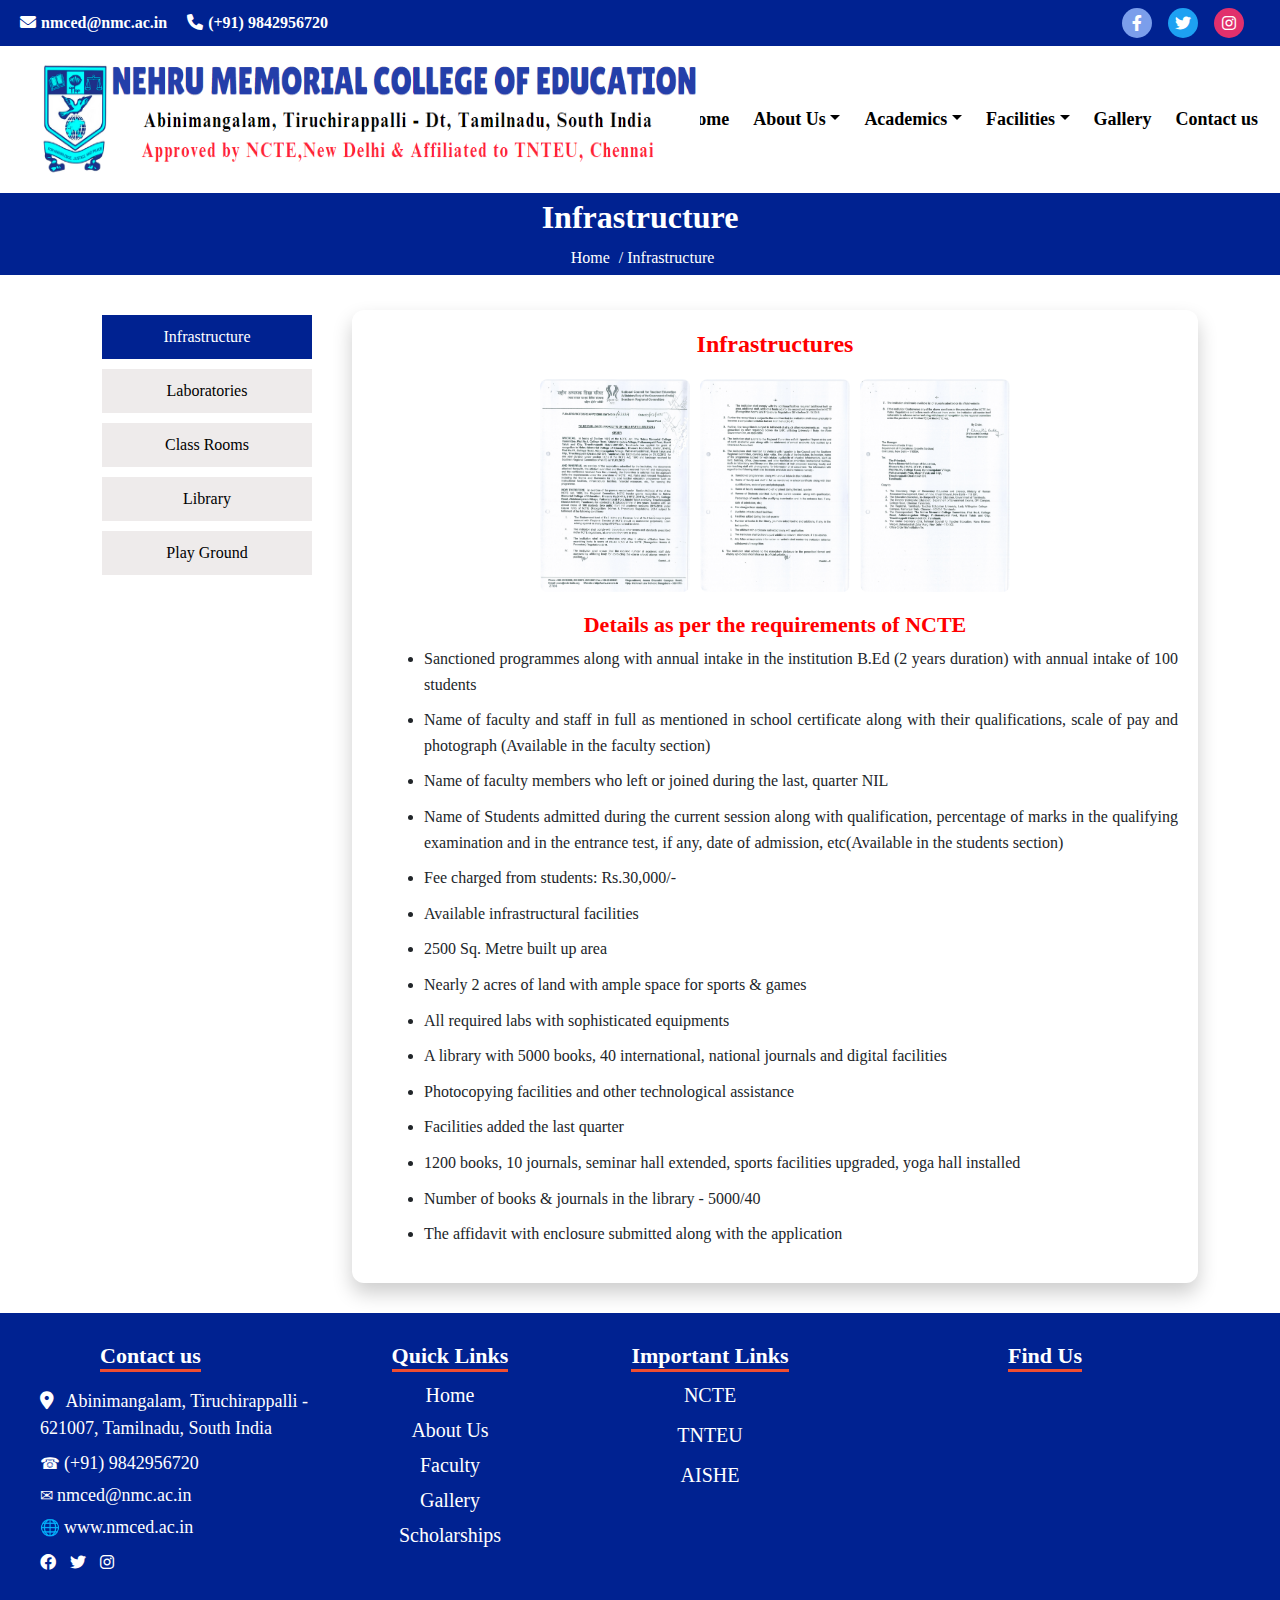
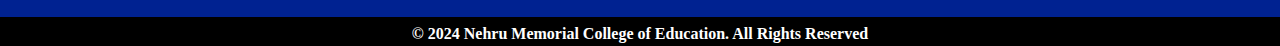
<file: infrastructure.html>
<!DOCTYPE html>
<html lang="en">
<head>
    <meta charset="UTF-8">
    <meta name="viewport" content="width=device-width, initial-scale=1.0">
    <title>NMC</title>
    <link rel="stylesheet" href="css\infrastructure.css">
</head>
<body>

<!-- Top Menu with Contact Info and Social Media Icons -->
<div class="top-menu py-2" style="background-color: rgb(0, 34, 145); padding: 100px;">
    <div class="contai d-flex justify-content-between align-items-center">
        <!-- Left Side: Social Media Icons -->
               
        <div class="contact-inf text-white" style="font-size: 16px; margin-left: -80px;">
            <span class="me-3">
                <i class="fas fa-envelope" ></i> 
                <a href="mailto:nmced@nmc.ac.in" style="font-family: 'Merriweather', serif; color: white; text-decoration: none;">
                    <b>nmced@nmc.ac.in</b>
                </a>
            </span>
            <span>
                <i class="fas fa-phone"></i> 
                <a href="tel:+919842956720" style="font-family: 'Merriweather', serif; color: white; text-decoration: none;">
                    <b>(+91) 9842956720</b>
                </a>
            </span>
        </div>
         <!-- Right Side: Email and Phone -->
        <div class="social-icons d-flex" style="margin-right: -80px;">
            <a href="#" class="me-3" style="text-decoration: none; width: 30px;  align-items: center; display: flex; justify-content: center; height: 30px; background-color: #7b9eeb; color: white;  border-radius: 50%;">
                <i class="fab fa-facebook-f"></i>
            </a>
            <a href="#" class="me-3" style="text-decoration: none; width: 30px;  align-items: center; display: flex; justify-content: center; height: 30px; background-color:  #1DA1F2; color: white;  border-radius: 50%;">
                <i class="fab fa-twitter"></i>
            </a>
            <a href="#" class="me-3" style="text-decoration: none; width: 30px;  align-items: center; display: flex; justify-content: center; height: 30px; background-color: #E1306C; color: white;  border-radius: 50%;">
                <i class="fab fa-instagram"></i>
            </a>
        </div>
    </div>
</div>




<!-- Main Header -->
    <div class="main-header" style="font-family: 'Garamond', serif">
        <div class="logo-box">
            <div class="shape"></div>
            <figure class="logo"><a href=""><img src="images/logo/logo.PNG" alt="Logo"></a></figure>
        </div>
        <nav>
            <a href="index.html"><b>Home</b></a>

            <!-- About Us Dropdown -->
            <div class="dropdown">
                <a href="#" class="dropdown-toggle"><b>About Us</b></a>
                <div class="dropdown-menu">
                    <a href="about.html"><b>About the College</b></a>
                    <a href="#"><b>Faculty</b></a>
                    <a href="#"><b>Committees</b></a>
                </div>
            </div>
            <div class="dropdown">
                <a href="#" class="dropdown-toggle"><b>Academics</b></a>
                <div class="dropdown-menu">
                    <a href="Student details.html"><b>Students Details</b></a>
                    <a href="#"><b>Syllabus</b></a>
                    <a href="scholarships.html"><b>Scholarships</b></a>
                    <a href="#"><b>Calender</b></a>
                    <a href="#"><b>Fee Payment</b></a>
                </div>
            </div>
            <div class="dropdown">
                <a href="#" class="dropdown-toggle"><b>Facilities</b></a>
                <div class="dropdown-menu">
                    <a href="infrastructure.html"><b>Infrastructure</b></a>
                    <a href="#"><b>Laboratories</b></a>
                    <a href="#"><b>Class Rooms</b></a>
                    <a href="#"><b>Library</b></a>
                    <a href="#"><b>Play Ground</b></a>
                </div>
            </div>
            <a href="gallery.html"><b>Gallery</b></a>
            <a href="contact.html"><b>Contact us</b></a>
            
    </nav>
</div>



<div class="breadcrumb-section" style="font-family: Georgia, serif">
    <h1><b>Infrastructure</b></h1>
    <div class="breadcrumbs">
        <a href="index.html">Home</a> /   Infrastructure   </a>  
    </div>
</div>




<div class="container" style="font-family: Georgia, serif">

    <div class="sidebar">
        <a href="infrastructure.html" style="text-decoration: none;"><button class="active">Infrastructure</button></a>
        <a href="laboratories.html" style="text-decoration: none;"><button>Laboratories</button></a>
        <a href="classrooms.html" style="text-decoration: none;"><button>Class Rooms</button></a>
        <a href="library.html" style="text-decoration: none;"><button>Library</button></a>
        <a href="playground.html" style="text-decoration: none;"><button>Play Ground</button></a>
    </div>
    


    <!-- Main Content Area -->
    <div class="main-content">
        <h2 class="infra-title" style="font-family: Roboto, serif; text-align: center; color: red;"><b>Infrastructures</b></h2>
        <div class="infra-gallery">
            <a href="images/infra/infra-01.jpg" target="_blank">
                <img src="images/infra/infra-01.jpg" alt="Document 1">
            </a>
            <a href="images/infra/infra-02.jpg" target="_blank">
                <img src="images/infra/infra-02.jpg" alt="Document 2">
            </a>
            <a href="images/infra/infra-03.jpg" target="_blank">
                <img src="images/infra/infra-03.jpg" alt="Document 3">
            </a>
        </div>
        <h3 class="details-title" style="font-family: Roboto, serif; text-align: center; color: red;"><b>Details as per the requirements of NCTE</b></h3>
        <ul class="infra-details" style="font-family: Roboto, serif; text-align: justify;">
            <li>Sanctioned programmes along with annual intake in the institution B.Ed (2 years duration) with annual intake of 100 students</li>
            <li>Name of faculty and staff in full as mentioned in school certificate along with their qualifications, scale of pay and photograph (Available in the faculty section)</li>
            <li>Name of faculty members who left or joined during the last, quarter NIL</li>
            <li>Name of Students admitted during the current session along with qualification, percentage of marks in the qualifying examination and in the entrance test, if any, date of admission, etc(Available in the students section)</li>
            <li>Fee charged from students: Rs.30,000/-</li>
            <li>Available infrastructural facilities</li>
            <li>2500 Sq. Metre built up area</li>
            <li>Nearly 2 acres of land with ample space for sports & games</li>
            <li>All required labs with sophisticated equipments</li>
            <li>A library with 5000 books, 40 international, national journals and digital facilities</li>
            <li>Photocopying facilities and other technological assistance</li>
            <li>Facilities added the last quarter</li>
            <li>1200 books, 10 journals, seminar hall extended, sports facilities upgraded, yoga hall installed</li>
            <li>Number of books & journals in the library - 5000/40</li>
            <li>The affidavit with enclosure submitted along with the application</li>
        </ul>
    </div>
  </div>

  <!-- Modal structure -->
<div id="myModal" class="modal">
    <span class="close">&times;</span>
    <img class="modal-content" id="img01">
    <div id="caption"></div>
</div>


<script>
    // Get modal and images
var modal = document.getElementById("myModal");
var modalImg = document.getElementById("img01");
var captionText = document.getElementById("caption");
var close = document.getElementsByClassName("close")[0];

// Get all images with class "modal-image"
var images = document.querySelectorAll(".modal-image");

// Loop through each image and add click event
images.forEach(function(img) {
    img.onclick = function() {
        modal.style.display = "block";
        modalImg.src = this.src; // Set modal image to the clicked image
        captionText.innerHTML = this.alt; // Set caption
    }
});

// When the user clicks on the close button, close the modal
close.onclick = function() {
    modal.style.display = "none";
}

</script>


























<!-- Footer -->
<footer style="background-color: rgb(0, 34, 145); color: white; padding: 30px 0; font-family: Arial, sans-serif;">
    <div style="display: flex; justify-content: space-around; flex-wrap: wrap; max-width: 1200px; margin: auto;">
        
        <!-- Contact -->
        <div style="flex: 1; min-width: 250px; font-family: Georgia, serif;">
            <h3 style="color: white; border-bottom: 3px solid #f04e30; display: inline-block;font-size: 22px; margin-left: 60px;"><b>Contact us</b></h3>  
            <p style="margin: 8px 0; font-size: 18px;">
                <i class="fas fa-map-marker-alt" style="color: white; margin-right: 8px;"></i>
                Abinimangalam, Tiruchirappalli - 621007, Tamilnadu, South India
            </p>
            <p style="margin: 5px 0; color: white;">&#9742; <a href="tel:+919842956720" style="color: white; text-decoration: none; font-size: 18px;">(+91) 9842956720</a></p>
            <p style="margin: 5px 0; color: white;">&#9993; <a href="mailto:nmced@nmc.ac.in" style="color: white; text-decoration: none; font-size: 18px;">nmced@nmc.ac.in</a></p>
            <p style="margin: 5px 0; color: white">&#127760; <a href="http://nmced.ac.in/" target="_blank" style="color: white; text-decoration: none; font-size: 18px;">www.nmced.ac.in</a></p>
            <div style="margin-top: 10px;">
                <a href="#" style="color: white; margin-right: 10px;"><i class="fab fa-facebook"></i></a>
                <a href="#" style="color: white; margin-right: 10px;"><i class="fab fa-twitter"></i></a>
                <a href="#" style="color: white;"><i class="fab fa-instagram"></i></a>
            </div>
        </div>

<!-- Quick Links -->
<div style="font-family: Georgia, serif; min-width: 200px; margin-top: 0px; text-align: center; margin-right: 60px;">
    <h3 style="color: white; border-bottom: 3px solid #f04e30; display: inline-block; font-size: 22px; text-align: center;">
        <b>Quick Links</b>
    </h3>            
    <ul style="list-style: none; padding: 0; font-size: 20px; text-align: center;">
        <li><a href="index.html" style="color: white; text-decoration: none; display: block; margin-bottom: 5px">Home</a></li>
        <li><a href="about.html" style="color: white; text-decoration: none; display: block; margin-bottom: 5px">About Us</a></li>
        <li><a href="#" style="color: white; text-decoration: none; display: block; margin-bottom: 5px">Faculty</a></li>
        <li><a href="gallery.html" style="color: white; text-decoration: none; display: block; margin-bottom: 5px">Gallery</a></li>
        <li><a href="scholarships.html" style="color: white; text-decoration: none; display: block; margin-bottom: 5px">Scholarships</a></li>
    </ul>
</div>


        <!-- Important Links -->
        <div style="font-family: Georgia, serif; min-width: 200px; margin-top: 0px; text-align: center; margin-right: 60px;">
            <h3 style="color: white; border-bottom: 3px solid #f04e30; display: inline-block; font-size: 22px;"><b>Important Links</b></h3>
            <ul style="list-style: none; padding: 0; font-size: 20px; text-align: center;">
                <li><a href="http://ncte.gov.in" style="color: white; text-decoration: none; display: block; margin-bottom: 10px">NCTE</a></li>
                <li><a href="http://tnteu.ac.in" style="color: white; text-decoration: none; display: block; margin-bottom: 10px">TNTEU</a></li>
                <li><a href="http://aishe.gov.in" style="color: white; text-decoration: none; display: block; margin-bottom: 10px">AISHE</a></li>
            </ul>
        </div>

        <!-- Find Us -->
        <div style="font-family: Georgia, serif; flex: 1; min-width: 200px; text-align: center; margin-right: 60px; margin-top: 0px;">
            <h3 style="color: white; border-bottom: 3px solid #f04e30; display: inline-block; margin-right: -40px; font-size: 22px;"><b>Find Us</b></h3>
            <div>
                <iframe 
                    src="https://www.google.com/maps/embed?pb=!1m18!1m12!1m3!1d3915.645130403057!2d78.6815890739489!3d11.06521025380286!2m3!1f0!2f0!3f0!3m2!1i1024!2i768!4f13.1!3m3!1m2!1s0x3baaff14493c2a03%3A0x267359e0e06d8c97!2sNehru%20Memorial%20College!5e0!3m2!1sen!2sin!4v1734649285703!5m2!1sen!2sin" 
                    width="300" 
                    height="200" 
                    style="border:0; width: 100%; height: 200px; border: 0;margin-left: 20px;" 
                    allowfullscreen="" 
                    loading="lazy">
                </iframe>
            </div>
        </div>
        
    </div>
</footer>




<!-- Footer Bottom - Separate Section -->
<div style="text-align: center; padding-top: 5px; background-color: black; color: white ; font-family: Georgia, serif;">
    <p style="margin: 0;"><b>&copy; 2024 Nehru Memorial College of Education. All Rights Reserved</b></p>
    <!-- Back to Top Button -->
    <button id="backToTop" class="back-to-top-btn" style="position: fixed; bottom: 30px; right: 30px; background-color: whitek; color: black; border: none; border-radius: 50%; padding: 10px 15px; font-size: 18px; cursor: pointer;">
        <i class="fas fa-arrow-up"></i>
    </button>
</div>



<script>
// Get the button
let backToTopButton = document.getElementById("backToTop");

// When the user scrolls down 100px from the top of the document, show the button
window.onscroll = function() {
    if (document.body.scrollTop > 100 || document.documentElement.scrollTop > 100) {
        backToTopButton.classList.add("show"); // Show the button
    } else {
        backToTopButton.classList.remove("show"); // Hide the button
    }
};

// When the button is clicked, scroll to the top of the document
backToTopButton.onclick = function() {
    window.scrollTo({ top: 0, behavior: 'smooth' });
};
</script>


<link rel="stylesheet" href="https://cdnjs.cloudflare.com/ajax/libs/font-awesome/5.15.4/css/all.min.css">

<!-- Add FontAwesome CDN in your HTML <head> -->
    <link rel="stylesheet" href="https://cdnjs.cloudflare.com/ajax/libs/font-awesome/6.0.0-beta3/css/all.min.css">

<!-- Bootstrap CSS -->
<link href="https://cdn.jsdelivr.net/npm/bootstrap@5.3.0/dist/css/bootstrap.min.css" rel="stylesheet">
<!-- Bootstrap Bundle JS -->
<script src="https://cdn.jsdelivr.net/npm/bootstrap@5.3.0/dist/js/bootstrap.bundle.min.js"></script>

<!-- Font Awesome CDN for Icons -->
<link href="https://cdnjs.cloudflare.com/ajax/libs/font-awesome/5.15.4/css/all.min.css" rel="stylesheet">

<script src="https://code.jquery.com/jquery-3.6.0.min.js"></script>

    <!-- Bootstrap 5 JS -->
    <script src="https://cdn.jsdelivr.net/npm/bootstrap@5.3.0/dist/js/bootstrap.bundle.min.js"></script>

</body>
</html>
</file>
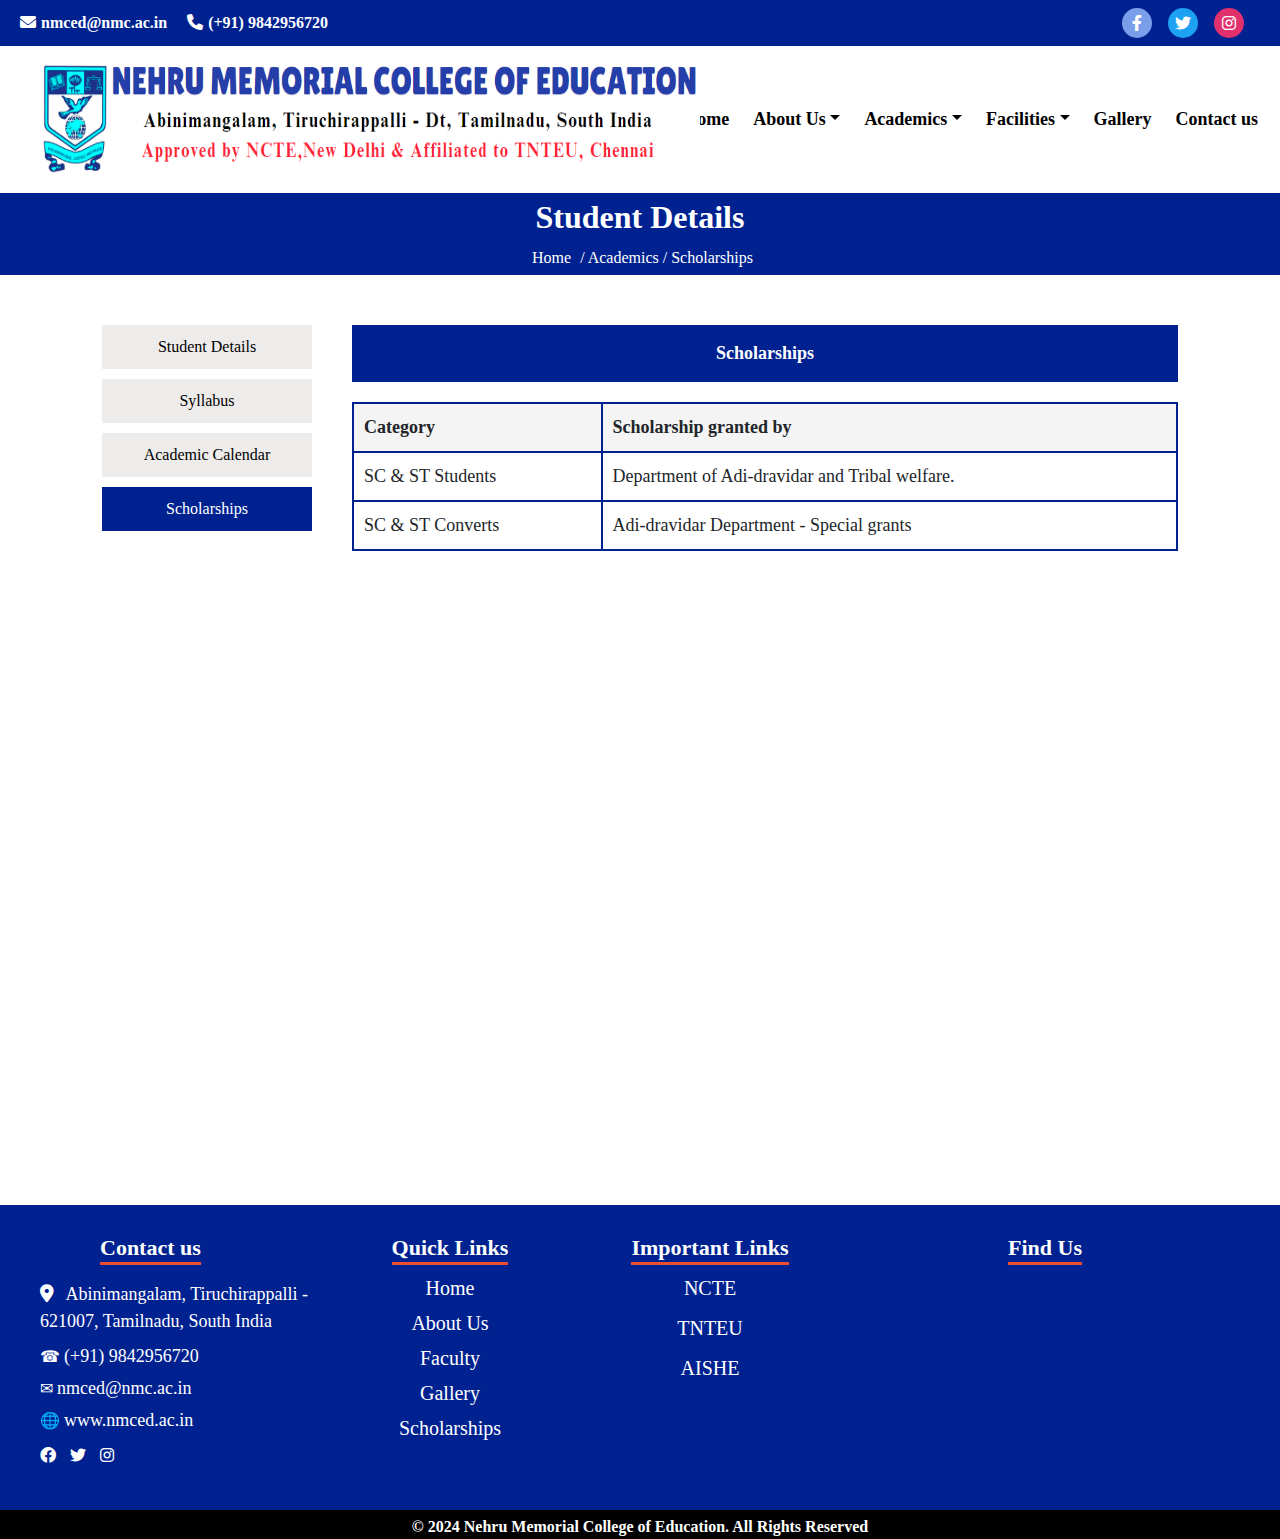
<file: scholarships.html>
<!DOCTYPE html>
<html lang="en">
<head>
    <meta charset="UTF-8">
    <meta name="viewport" content="width=device-width, initial-scale=1.0">
    <title>NMC</title>
    <link rel="stylesheet" href="css\scholarships.css">
</head>
<body>

<!-- Top Menu with Contact Info and Social Media Icons -->
<div class="top-menu py-2" style="background-color: rgb(0, 34, 145); padding: 100px;">
    <div class="contai d-flex justify-content-between align-items-center">
        <!-- Left Side: Social Media Icons -->
               
        <div class="contact-inf text-white" style="font-size: 16px; margin-left: -80px;">
            <span class="me-3">
                <i class="fas fa-envelope" ></i> 
                <a href="mailto:nmced@nmc.ac.in" style="font-family: 'Merriweather', serif; color: white; text-decoration: none;">
                    <b>nmced@nmc.ac.in</b>
                </a>
            </span>
            <span>
                <i class="fas fa-phone"></i> 
                <a href="tel:+919842956720" style="font-family: 'Merriweather', serif; color: white; text-decoration: none;">
                    <b>(+91) 9842956720</b>
                </a>
            </span>
        </div>
         <!-- Right Side: Email and Phone -->
        <div class="social-icons d-flex" style="margin-right: -80px;">
            <a href="#" class="me-3" style="text-decoration: none; width: 30px;  align-items: center; display: flex; justify-content: center; height: 30px; background-color: #7b9eeb; color: white;  border-radius: 50%;">
                <i class="fab fa-facebook-f"></i>
            </a>
            <a href="#" class="me-3" style="text-decoration: none; width: 30px;  align-items: center; display: flex; justify-content: center; height: 30px; background-color:  #1DA1F2; color: white;  border-radius: 50%;">
                <i class="fab fa-twitter"></i>
            </a>
            <a href="#" class="me-3" style="text-decoration: none; width: 30px;  align-items: center; display: flex; justify-content: center; height: 30px; background-color: #E1306C; color: white;  border-radius: 50%;">
                <i class="fab fa-instagram"></i>
            </a>
        </div>
    </div>
</div>




<!-- Main Header -->
    <div class="main-header" style="font-family: 'Garamond', serif">
        <div class="logo-box">
            <div class="shape"></div>
            <figure class="logo"><a href=""><img src="images/logo/logo.PNG" alt="Logo"></a></figure>
        </div>
        <nav>
            <a href="index.html"><b>Home</b></a>

            <!-- About Us Dropdown -->
            <div class="dropdown">
                <a href="#" class="dropdown-toggle"><b>About Us</b></a>
                <div class="dropdown-menu">
                    <a href="about.html"><b>About the College</b></a>
                    <a href="#"><b>Faculty</b></a>
                    <a href="#"><b>Committees</b></a>
                </div>
            </div>
            <div class="dropdown">
                <a href="#" class="dropdown-toggle"><b>Academics</b></a>
                <div class="dropdown-menu">
                    <a href="Student details.html"><b>Students Details</b></a>
                    <a href="#"><b>Syllabus</b></a>
                    <a href="scholarships.html"><b>Scholarships</b></a>
                    <a href="#"><b>Calender</b></a>
                    <a href="#"><b>Fee Payment</b></a>
                </div>
            </div>
            <div class="dropdown">
                <a href="#" class="dropdown-toggle"><b>Facilities</b></a>
                <div class="dropdown-menu">
                    <a href="infrastructure.html"><b>Infrastructure</b></a>
                    <a href="#"><b>Laboratories</b></a>
                    <a href="#"><b>Class Rooms</b></a>
                    <a href="#"><b>Library</b></a>
                    <a href="#"><b>Play Ground</b></a>
                </div>
            </div>
            <a href="gallery.html"><b>Gallery</b></a>
            <a href="contact.html"><b>Contact us</b></a>
            
    </nav>
</div>



<div class="breadcrumb-section" style="font-family: Georgia, serif">
    <h1><b>Student Details</b></h1>
    <div class="breadcrumbs">
        <a href="index.html">Home</a> /  Academics  </a>  / Scholarships
    </div>
</div>

<div class="container" style="font-family: Georgia, serif">

    <div class="sidebar">
        <a href="images/infra/infra-01.jpg" target="_blank">
        <a href="Student details.html" style="text-decoration: none;"><button >Student Details</button></a>
        <a href="syllabus.html" style="text-decoration: none;"><button>Syllabus</button></a>
        <a href="academic calender.html" style="text-decoration: none;"><button>Academic Calendar</button></a>
        <a href="scholarships.html" style="text-decoration: none;"><button class="active">Scholarships</button></a>
    </div>
    
    <div class="content">
        <div class="header" style="text-align: center;">
            Scholarships
        </div>             
        <div class="box-containe">
            <table class="custom-table">
                <thead>
                    <tr>
                        <th>Category</th>
                        <th>Scholarship granted by</th>
                    </tr>
                </thead>
                <tbody>
                    <tr>
                        <td>SC & ST Students</td>
                        <td>Department of Adi-dravidar and Tribal welfare.</td>
                    </tr>
                    <tr>
                        <td>SC & ST Converts</td>
                        <td>Adi-dravidar Department - Special grants</td>
                    </tr>
                </tbody>
            </table>
            
        </div>
    </div>

</div>

























<!-- Footer -->
<footer style="background-color: rgb(0, 34, 145); color: white; padding: 30px 0; font-family: Arial, sans-serif;">
    <div style="display: flex; justify-content: space-around; flex-wrap: wrap; max-width: 1200px; margin: auto;">
        
        <!-- Contact -->
        <div style="flex: 1; min-width: 250px; font-family: Georgia, serif;">
            <h3 style="color: white; border-bottom: 3px solid #f04e30; display: inline-block;font-size: 22px; margin-left: 60px;"><b>Contact us</b></h3>  
            <p style="margin: 8px 0; font-size: 18px;">
                <i class="fas fa-map-marker-alt" style="color: white; margin-right: 8px;"></i>
                Abinimangalam, Tiruchirappalli - 621007, Tamilnadu, South India
            </p>
            <p style="margin: 5px 0; color: white;">&#9742; <a href="tel:+919842956720" style="color: white; text-decoration: none; font-size: 18px;">(+91) 9842956720</a></p>
            <p style="margin: 5px 0; color: white;">&#9993; <a href="mailto:nmced@nmc.ac.in" style="color: white; text-decoration: none; font-size: 18px;">nmced@nmc.ac.in</a></p>
            <p style="margin: 5px 0; color: white">&#127760; <a href="http://nmced.ac.in/" target="_blank" style="color: white; text-decoration: none; font-size: 18px;">www.nmced.ac.in</a></p>
            <div style="margin-top: 10px;">
                <a href="#" style="color: white; margin-right: 10px;"><i class="fab fa-facebook"></i></a>
                <a href="#" style="color: white; margin-right: 10px;"><i class="fab fa-twitter"></i></a>
                <a href="#" style="color: white;"><i class="fab fa-instagram"></i></a>
            </div>
        </div>

<!-- Quick Links -->
<div style="font-family: Georgia, serif; min-width: 200px; margin-top: 0px; text-align: center; margin-right: 60px;">
    <h3 style="color: white; border-bottom: 3px solid #f04e30; display: inline-block; font-size: 22px; text-align: center;">
        <b>Quick Links</b>
    </h3>            
    <ul style="list-style: none; padding: 0; font-size: 20px; text-align: center;">
        <li><a href="index.html" style="color: white; text-decoration: none; display: block; margin-bottom: 5px">Home</a></li>
        <li><a href="about.html" style="color: white; text-decoration: none; display: block; margin-bottom: 5px">About Us</a></li>
        <li><a href="#" style="color: white; text-decoration: none; display: block; margin-bottom: 5px">Faculty</a></li>
        <li><a href="gallery.html" style="color: white; text-decoration: none; display: block; margin-bottom: 5px">Gallery</a></li>
        <li><a href="scholarships.html" style="color: white; text-decoration: none; display: block; margin-bottom: 5px">Scholarships</a></li>
    </ul>
</div>


        <!-- Important Links -->
        <div style="font-family: Georgia, serif; min-width: 200px; margin-top: 0px; text-align: center; margin-right: 60px;">
            <h3 style="color: white; border-bottom: 3px solid #f04e30; display: inline-block; font-size: 22px;"><b>Important Links</b></h3>
            <ul style="list-style: none; padding: 0; font-size: 20px; text-align: center;">
                <li><a href="http://ncte.gov.in" style="color: white; text-decoration: none; display: block; margin-bottom: 10px">NCTE</a></li>
                <li><a href="http://tnteu.ac.in" style="color: white; text-decoration: none; display: block; margin-bottom: 10px">TNTEU</a></li>
                <li><a href="http://aishe.gov.in" style="color: white; text-decoration: none; display: block; margin-bottom: 10px">AISHE</a></li>
            </ul>
        </div>

        <!-- Find Us -->
        <div style="font-family: Georgia, serif; flex: 1; min-width: 200px; text-align: center; margin-right: 60px; margin-top: 0px;">
            <h3 style="color: white; border-bottom: 3px solid #f04e30; display: inline-block; margin-right: -40px; font-size: 22px;"><b>Find Us</b></h3>
            <div>
                <iframe 
                    src="https://www.google.com/maps/embed?pb=!1m18!1m12!1m3!1d3915.645130403057!2d78.6815890739489!3d11.06521025380286!2m3!1f0!2f0!3f0!3m2!1i1024!2i768!4f13.1!3m3!1m2!1s0x3baaff14493c2a03%3A0x267359e0e06d8c97!2sNehru%20Memorial%20College!5e0!3m2!1sen!2sin!4v1734649285703!5m2!1sen!2sin" 
                    width="300" 
                    height="200" 
                    style="border:0; width: 100%; height: 200px; border: 0;margin-left: 20px;" 
                    allowfullscreen="" 
                    loading="lazy">
                </iframe>
            </div>
        </div>
        
    </div>
</footer>




<!-- Footer Bottom - Separate Section -->
<div style="text-align: center; padding-top: 5px; background-color: black; color: white ; font-family: Georgia, serif;">
    <p style="margin: 0;"><b>&copy; 2024 Nehru Memorial College of Education. All Rights Reserved</b></p>
    <!-- Back to Top Button -->
    <button id="backToTop" class="back-to-top-btn" style="position: fixed; bottom: 30px; right: 30px; background-color: whitek; color: black; border: none; border-radius: 50%; padding: 10px 15px; font-size: 18px; cursor: pointer;">
        <i class="fas fa-arrow-up"></i>
    </button>
</div>



<script>
// Get the button
let backToTopButton = document.getElementById("backToTop");

// When the user scrolls down 100px from the top of the document, show the button
window.onscroll = function() {
    if (document.body.scrollTop > 100 || document.documentElement.scrollTop > 100) {
        backToTopButton.classList.add("show"); // Show the button
    } else {
        backToTopButton.classList.remove("show"); // Hide the button
    }
};

// When the button is clicked, scroll to the top of the document
backToTopButton.onclick = function() {
    window.scrollTo({ top: 0, behavior: 'smooth' });
};
</script>


<link rel="stylesheet" href="https://cdnjs.cloudflare.com/ajax/libs/font-awesome/5.15.4/css/all.min.css">

<!-- Add FontAwesome CDN in your HTML <head> -->
    <link rel="stylesheet" href="https://cdnjs.cloudflare.com/ajax/libs/font-awesome/6.0.0-beta3/css/all.min.css">

<!-- Bootstrap CSS -->
<link href="https://cdn.jsdelivr.net/npm/bootstrap@5.3.0/dist/css/bootstrap.min.css" rel="stylesheet">
<!-- Bootstrap Bundle JS -->
<script src="https://cdn.jsdelivr.net/npm/bootstrap@5.3.0/dist/js/bootstrap.bundle.min.js"></script>

<!-- Font Awesome CDN for Icons -->
<link href="https://cdnjs.cloudflare.com/ajax/libs/font-awesome/5.15.4/css/all.min.css" rel="stylesheet">

<script src="https://code.jquery.com/jquery-3.6.0.min.js"></script>

    <!-- Bootstrap 5 JS -->
    <script src="https://cdn.jsdelivr.net/npm/bootstrap@5.3.0/dist/js/bootstrap.bundle.min.js"></script>

</body>
</html>
</file>
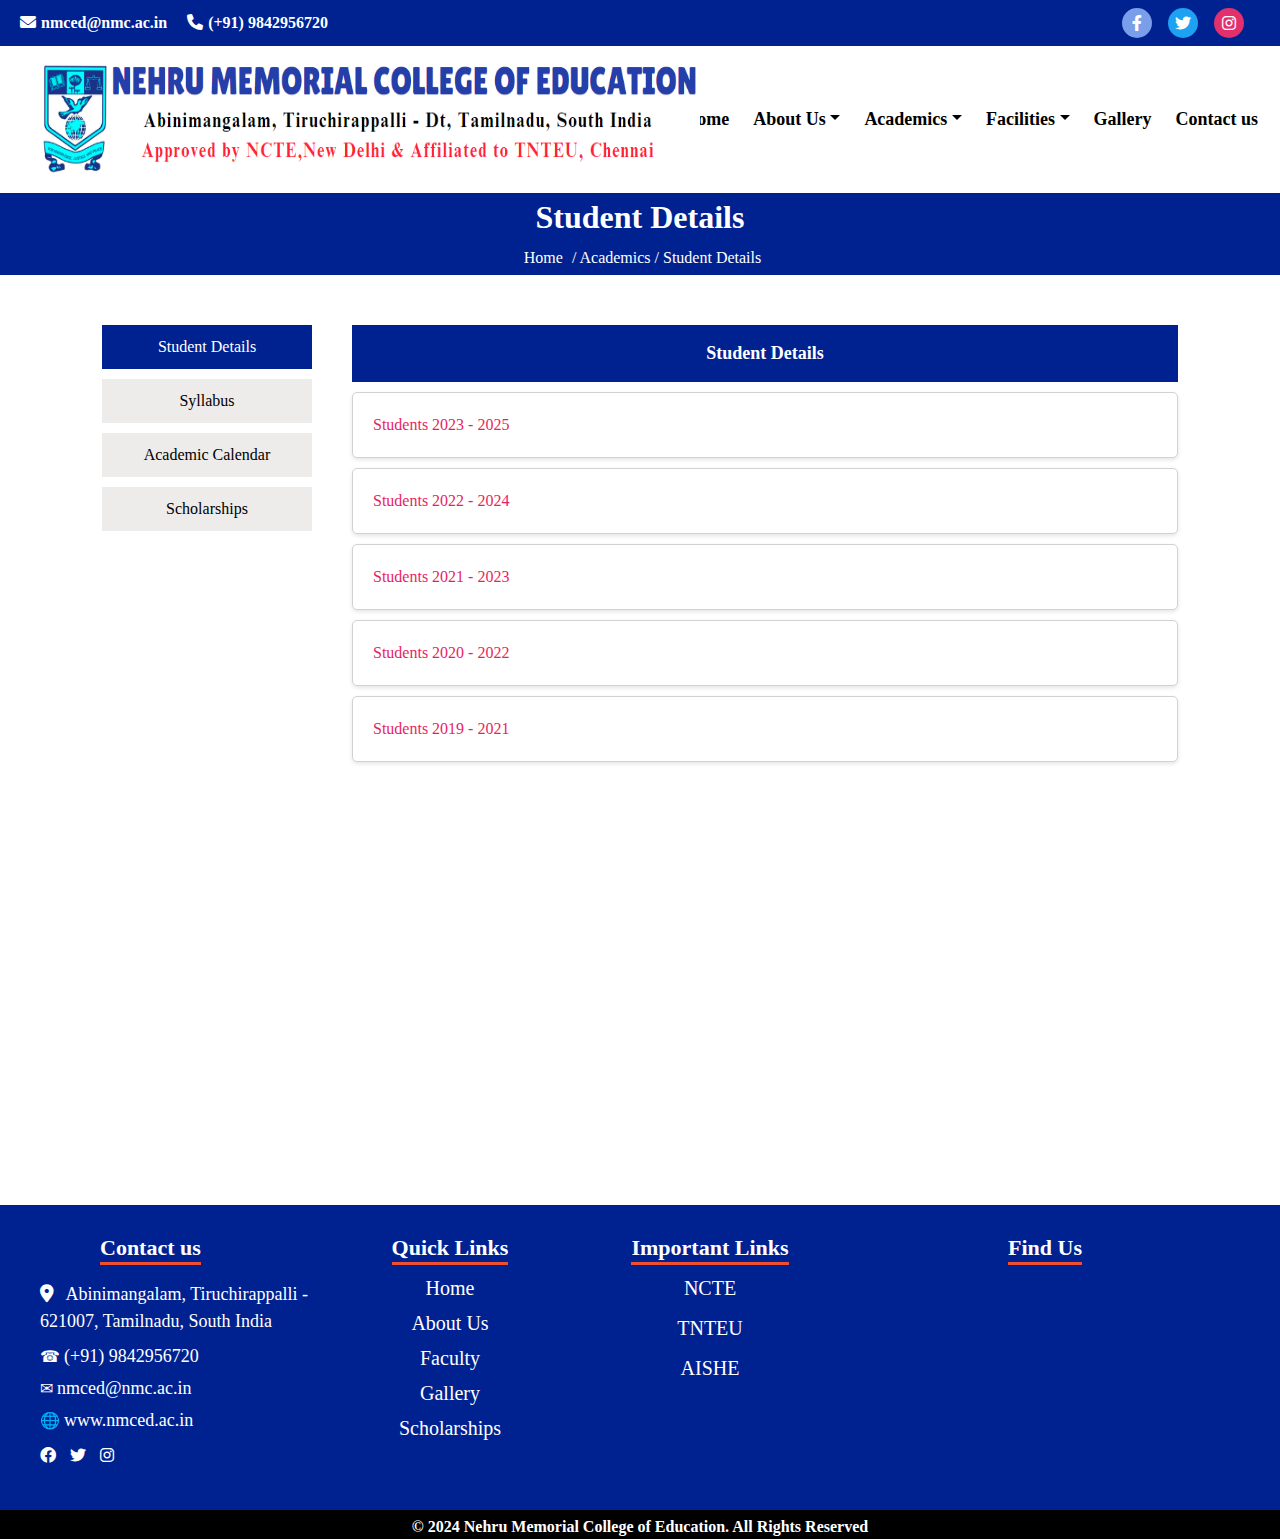
<file: Student details.html>
<!DOCTYPE html>
<html lang="en">
<head>
    <meta charset="UTF-8">
    <meta name="viewport" content="width=device-width, initial-scale=1.0">
    <title>NMC</title>
    <link rel="stylesheet" href="css\students_details.css">
</head>
<body>

<!-- Top Menu with Contact Info and Social Media Icons -->
<div class="top-menu py-2" style="background-color: rgb(0, 34, 145); padding: 100px;">
    <div class="contai d-flex justify-content-between align-items-center">
        <!-- Left Side: Social Media Icons -->
               
        <div class="contact-inf text-white" style="font-size: 16px; margin-left: -80px;">
            <span class="me-3">
                <i class="fas fa-envelope" ></i> 
                <a href="mailto:nmced@nmc.ac.in" style="font-family: 'Merriweather', serif; color: white; text-decoration: none;">
                    <b>nmced@nmc.ac.in</b>
                </a>
            </span>
            <span>
                <i class="fas fa-phone"></i> 
                <a href="tel:+919842956720" style="font-family: 'Merriweather', serif; color: white; text-decoration: none;">
                    <b>(+91) 9842956720</b>
                </a>
            </span>
        </div>
         <!-- Right Side: Email and Phone -->
        <div class="social-icons d-flex" style="margin-right: -80px;">
            <a href="#" class="me-3" style="text-decoration: none; width: 30px;  align-items: center; display: flex; justify-content: center; height: 30px; background-color: #7b9eeb; color: white;  border-radius: 50%;">
                <i class="fab fa-facebook-f"></i>
            </a>
            <a href="#" class="me-3" style="text-decoration: none; width: 30px;  align-items: center; display: flex; justify-content: center; height: 30px; background-color:  #1DA1F2; color: white;  border-radius: 50%;">
                <i class="fab fa-twitter"></i>
            </a>
            <a href="#" class="me-3" style="text-decoration: none; width: 30px;  align-items: center; display: flex; justify-content: center; height: 30px; background-color: #E1306C; color: white;  border-radius: 50%;">
                <i class="fab fa-instagram"></i>
            </a>
        </div>
    </div>
</div>




<!-- Main Header -->
    <div class="main-header" style="font-family: 'Garamond', serif">
        <div class="logo-box">
            <div class="shape"></div>
            <figure class="logo"><a href=""><img src="images/logo/logo.PNG" alt="Logo"></a></figure>
        </div>
        <nav>
            <a href="index.html"><b>Home</b></a>

            <!-- About Us Dropdown -->
            <div class="dropdown">
                <a href="#" class="dropdown-toggle"><b>About Us</b></a>
                <div class="dropdown-menu">
                    <a href="about.html"><b>About the College</b></a>
                    <a href="#"><b>Faculty</b></a>
                    <a href="#"><b>Committees</b></a>
                </div>
            </div>
            <div class="dropdown">
                <a href="#" class="dropdown-toggle"><b>Academics</b></a>
                <div class="dropdown-menu">
                    <a href="Student details.html"><b>Students Details</b></a>
                    <a href="#"><b>Syllabus</b></a>
                    <a href="scholarships.html"><b>Scholarships</b></a>
                    <a href="#"><b>Calender</b></a>
                    <a href="#"><b>Fee Payment</b></a>
                </div>
            </div>
            <div class="dropdown">
                <a href="#" class="dropdown-toggle"><b>Facilities</b></a>
                <div class="dropdown-menu">
                    <a href="infrastructure.html"><b>Infrastructure</b></a>
                    <a href="#"><b>Laboratories</b></a>
                    <a href="#"><b>Class Rooms</b></a>
                    <a href="#"><b>Library</b></a>
                    <a href="#"><b>Play Ground</b></a>
                </div>
            </div>
            <a href="gallery.html"><b>Gallery</b></a>
            <a href="contact.html"><b>Contact us</b></a>
            
    </nav>
</div>



<div class="breadcrumb-section" style="font-family: Georgia, serif">
    <h1><b>Student Details</b></h1>
    <div class="breadcrumbs">
        <a href="index.html">Home</a> /  Academics  </a>  / Student Details 
    </div>
</div>

<div class="container" style="font-family: Georgia, serif">

    <div class="sidebar">
        <a href="images/infra/infra-01.jpg" target="_blank">
        <a href="Student details.html" style="text-decoration: none;"><button class="active">Student Details</button></a>
        <a href="syllabus.html" style="text-decoration: none;"><button>Syllabus</button></a>
        <a href="academic calender.html" style="text-decoration: none;"><button>Academic Calendar</button></a>
        <a href="scholarships.html" style="text-decoration: none;"><button>Scholarships</button></a>
    </div>
    
    <div class="content">
        <div class="header" style="text-align: center;">
            Student Details
        </div>        
        <div class="box-contain">
            <div class="body-contain">
                <a class="calendar-file-link" href="Students 2021-2022.pdf" target="_blank" download>Students 2023 - 2025</a>
            </div>
        </div>        
        <div class="box-contain">
            <div class="body-contain">
                <a class="calendar-file-link" href="Students 2021-2022.pdf" target="_blank" download>Students 2022 - 2024</a>
            </div>
        </div>
        <div class="box-contain">
            <div class="body-contain">
                <a class="calendar-file-link" href="Students 2021-2022.pdf"  target="_blank" download>Students 2021 - 2023</a>
            </div>
        </div>
        <div class="box-contain">
            <div class="body-contain">
                <a class="calendar-file-link" href="Students 2021-2022.pdf" target="_blank" download>Students 2020 - 2022</a>
            </div>
        </div>
        <div class="box-contain">
            <div class="body-contain">
                <a class="calendar-file-link" href="Students 2021-2022.pdf" target="_blank" download>Students 2019 - 2021</a>
            </div>
        </div>
    </div>
</div>

























<!-- Footer -->
<footer style="background-color: rgb(0, 34, 145); color: white; padding: 30px 0; font-family: Arial, sans-serif;">
    <div style="display: flex; justify-content: space-around; flex-wrap: wrap; max-width: 1200px; margin: auto;">
        
        <!-- Contact -->
        <div style="flex: 1; min-width: 250px; font-family: Georgia, serif;">
            <h3 style="color: white; border-bottom: 3px solid #f04e30; display: inline-block;font-size: 22px; margin-left: 60px;"><b>Contact us</b></h3>  
            <p style="margin: 8px 0; font-size: 18px;">
                <i class="fas fa-map-marker-alt" style="color: white; margin-right: 8px;"></i>
                Abinimangalam, Tiruchirappalli - 621007, Tamilnadu, South India
            </p>
            <p style="margin: 5px 0; color: white;">&#9742; <a href="tel:+919842956720" style="color: white; text-decoration: none; font-size: 18px;">(+91) 9842956720</a></p>
            <p style="margin: 5px 0; color: white;">&#9993; <a href="mailto:nmced@nmc.ac.in" style="color: white; text-decoration: none; font-size: 18px;">nmced@nmc.ac.in</a></p>
            <p style="margin: 5px 0; color: white">&#127760; <a href="http://nmced.ac.in/" target="_blank" style="color: white; text-decoration: none; font-size: 18px;">www.nmced.ac.in</a></p>
            <div style="margin-top: 10px;">
                <a href="#" style="color: white; margin-right: 10px;"><i class="fab fa-facebook"></i></a>
                <a href="#" style="color: white; margin-right: 10px;"><i class="fab fa-twitter"></i></a>
                <a href="#" style="color: white;"><i class="fab fa-instagram"></i></a>
            </div>
        </div>

<!-- Quick Links -->
<div style="font-family: Georgia, serif; min-width: 200px; margin-top: 0px; text-align: center; margin-right: 60px;">
    <h3 style="color: white; border-bottom: 3px solid #f04e30; display: inline-block; font-size: 22px; text-align: center;">
        <b>Quick Links</b>
    </h3>            
    <ul style="list-style: none; padding: 0; font-size: 20px; text-align: center;">
        <li><a href="index.html" style="color: white; text-decoration: none; display: block; margin-bottom: 5px">Home</a></li>
        <li><a href="about.html" style="color: white; text-decoration: none; display: block; margin-bottom: 5px">About Us</a></li>
        <li><a href="#" style="color: white; text-decoration: none; display: block; margin-bottom: 5px">Faculty</a></li>
        <li><a href="gallery.html" style="color: white; text-decoration: none; display: block; margin-bottom: 5px">Gallery</a></li>
        <li><a href="scholarships.html" style="color: white; text-decoration: none; display: block; margin-bottom: 5px">Scholarships</a></li>
    </ul>
</div>


        <!-- Important Links -->
        <div style="font-family: Georgia, serif; min-width: 200px; margin-top: 0px; text-align: center; margin-right: 60px;">
            <h3 style="color: white; border-bottom: 3px solid #f04e30; display: inline-block; font-size: 22px;"><b>Important Links</b></h3>
            <ul style="list-style: none; padding: 0; font-size: 20px; text-align: center;">
                <li><a href="http://ncte.gov.in" style="color: white; text-decoration: none; display: block; margin-bottom: 10px">NCTE</a></li>
                <li><a href="http://tnteu.ac.in" style="color: white; text-decoration: none; display: block; margin-bottom: 10px">TNTEU</a></li>
                <li><a href="http://aishe.gov.in" style="color: white; text-decoration: none; display: block; margin-bottom: 10px">AISHE</a></li>
            </ul>
        </div>

        <!-- Find Us -->
        <div style="font-family: Georgia, serif; flex: 1; min-width: 200px; text-align: center; margin-right: 60px; margin-top: 0px;">
            <h3 style="color: white; border-bottom: 3px solid #f04e30; display: inline-block; margin-right: -40px; font-size: 22px;"><b>Find Us</b></h3>
            <div>
                <iframe 
                    src="https://www.google.com/maps/embed?pb=!1m18!1m12!1m3!1d3915.645130403057!2d78.6815890739489!3d11.06521025380286!2m3!1f0!2f0!3f0!3m2!1i1024!2i768!4f13.1!3m3!1m2!1s0x3baaff14493c2a03%3A0x267359e0e06d8c97!2sNehru%20Memorial%20College!5e0!3m2!1sen!2sin!4v1734649285703!5m2!1sen!2sin" 
                    width="300" 
                    height="200" 
                    style="border:0; width: 100%; height: 200px; border: 0;margin-left: 20px;" 
                    allowfullscreen="" 
                    loading="lazy">
                </iframe>
            </div>
        </div>
        
    </div>
</footer>




<!-- Footer Bottom - Separate Section -->
<div style="text-align: center; padding-top: 5px; background-color: black; color: white ; font-family: Georgia, serif;">
    <p style="margin: 0;"><b>&copy; 2024 Nehru Memorial College of Education. All Rights Reserved</b></p>
    <!-- Back to Top Button -->
    <button id="backToTop" class="back-to-top-btn" style="position: fixed; bottom: 30px; right: 30px; background-color: whitek; color: black; border: none; border-radius: 50%; padding: 10px 15px; font-size: 18px; cursor: pointer;">
        <i class="fas fa-arrow-up"></i>
    </button>
</div>



<script>
// Get the button
let backToTopButton = document.getElementById("backToTop");

// When the user scrolls down 100px from the top of the document, show the button
window.onscroll = function() {
    if (document.body.scrollTop > 100 || document.documentElement.scrollTop > 100) {
        backToTopButton.classList.add("show"); // Show the button
    } else {
        backToTopButton.classList.remove("show"); // Hide the button
    }
};

// When the button is clicked, scroll to the top of the document
backToTopButton.onclick = function() {
    window.scrollTo({ top: 0, behavior: 'smooth' });
};
</script>


<link rel="stylesheet" href="https://cdnjs.cloudflare.com/ajax/libs/font-awesome/5.15.4/css/all.min.css">

<!-- Add FontAwesome CDN in your HTML <head> -->
    <link rel="stylesheet" href="https://cdnjs.cloudflare.com/ajax/libs/font-awesome/6.0.0-beta3/css/all.min.css">

<!-- Bootstrap CSS -->
<link href="https://cdn.jsdelivr.net/npm/bootstrap@5.3.0/dist/css/bootstrap.min.css" rel="stylesheet">
<!-- Bootstrap Bundle JS -->
<script src="https://cdn.jsdelivr.net/npm/bootstrap@5.3.0/dist/js/bootstrap.bundle.min.js"></script>

<!-- Font Awesome CDN for Icons -->
<link href="https://cdnjs.cloudflare.com/ajax/libs/font-awesome/5.15.4/css/all.min.css" rel="stylesheet">

<script src="https://code.jquery.com/jquery-3.6.0.min.js"></script>

    <!-- Bootstrap 5 JS -->
    <script src="https://cdn.jsdelivr.net/npm/bootstrap@5.3.0/dist/js/bootstrap.bundle.min.js"></script>

</body>
</html>
</file>
